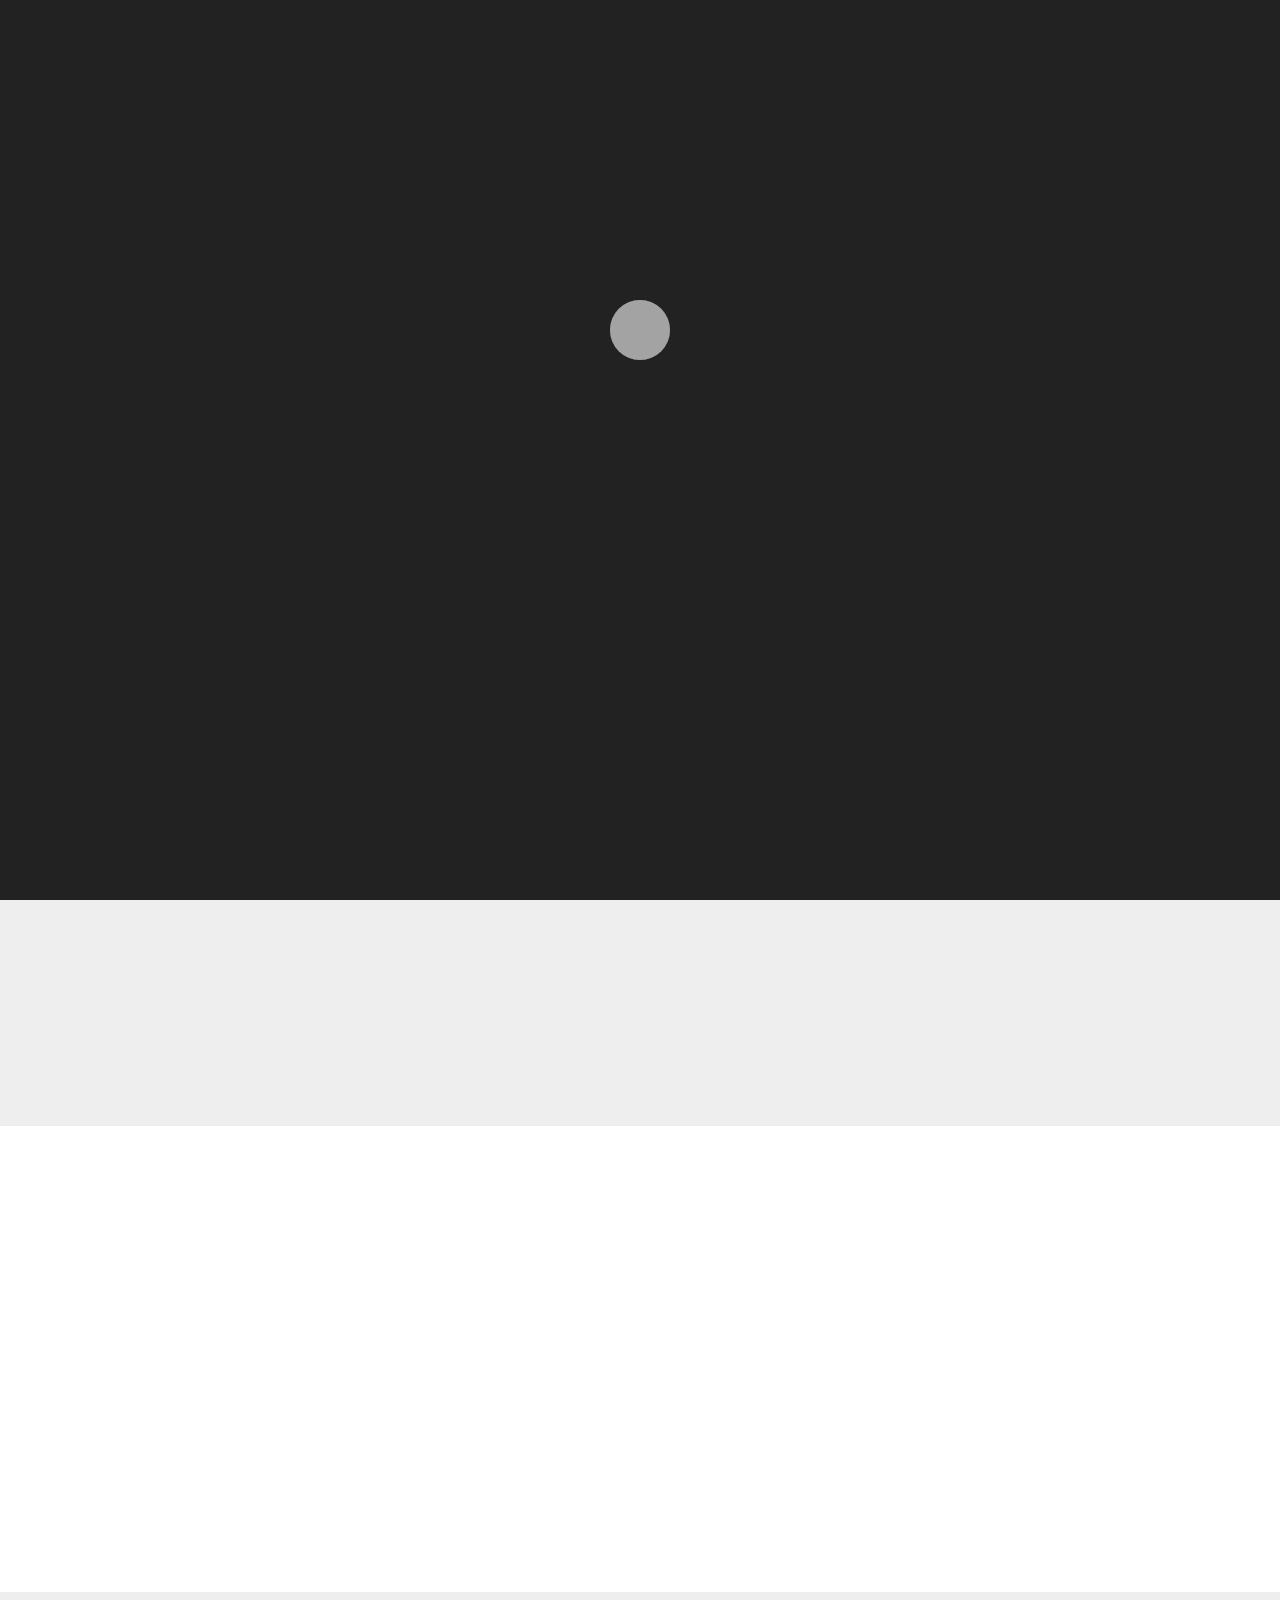
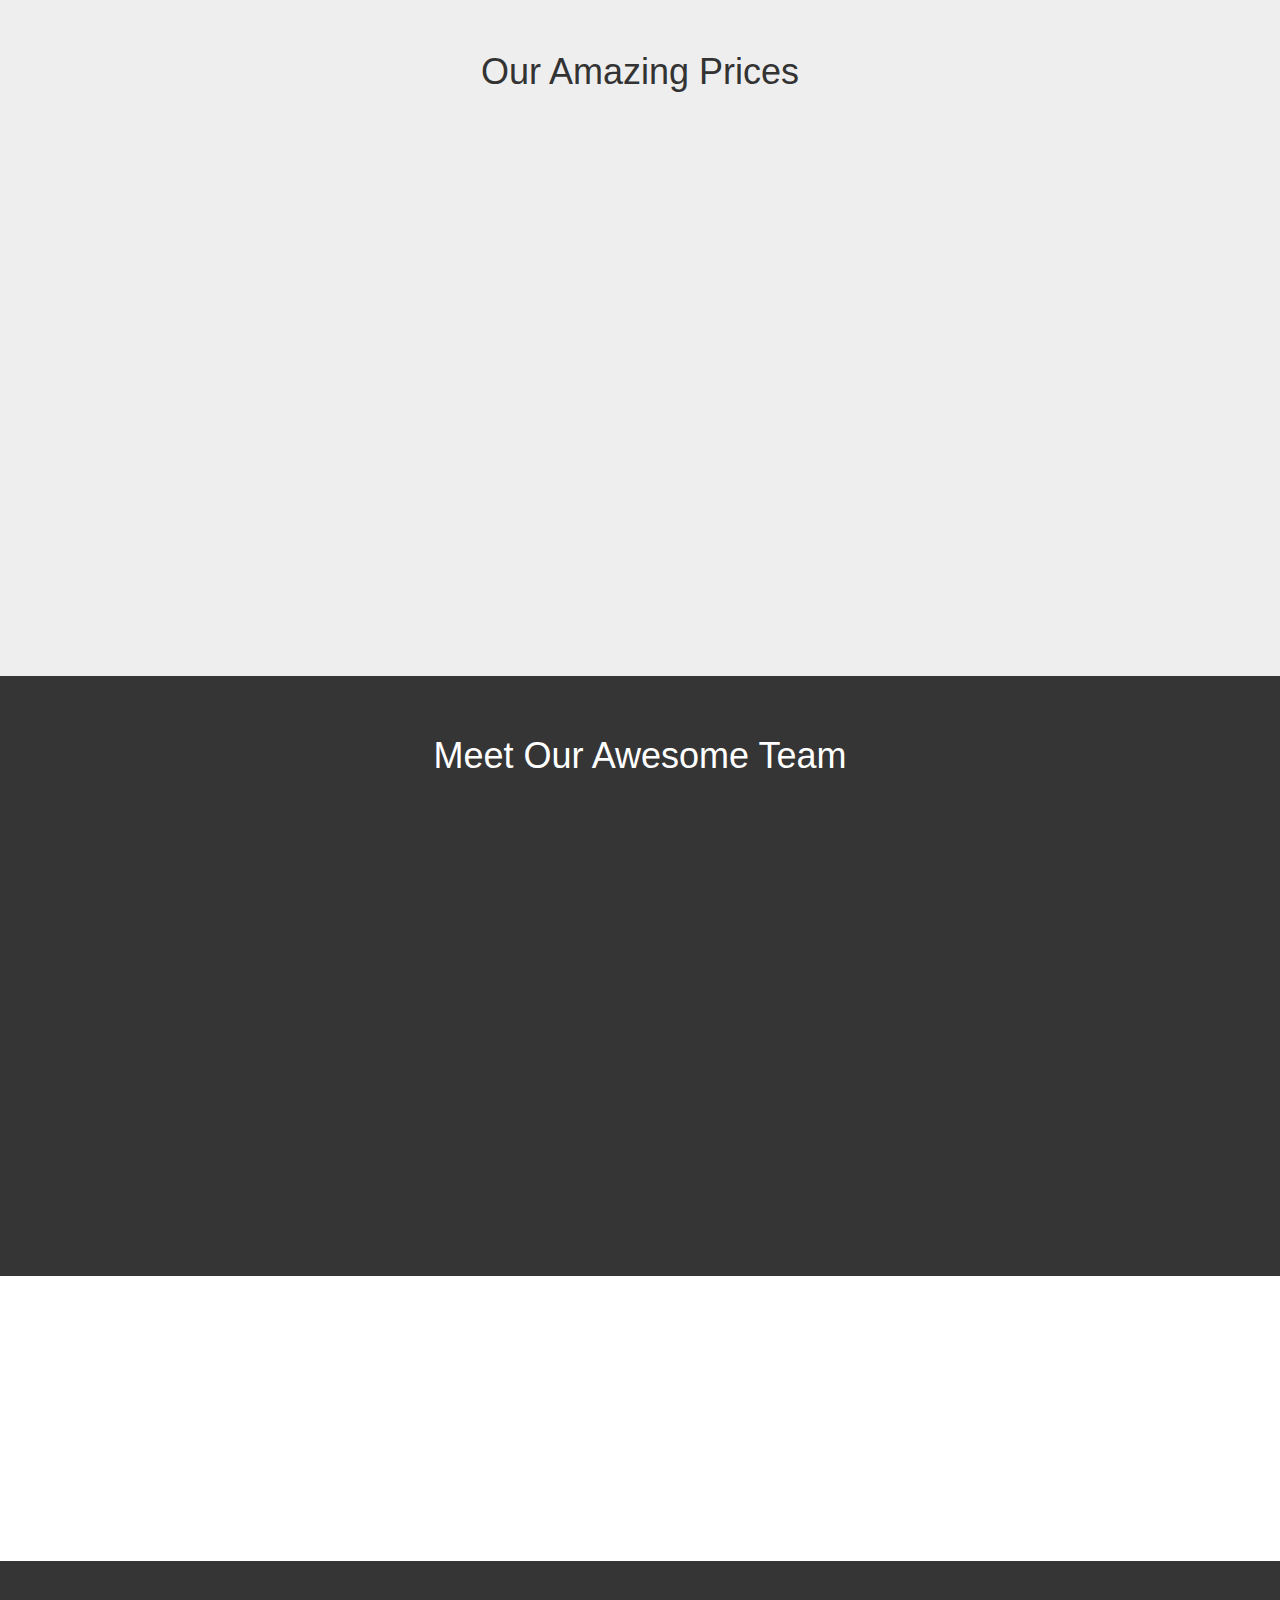
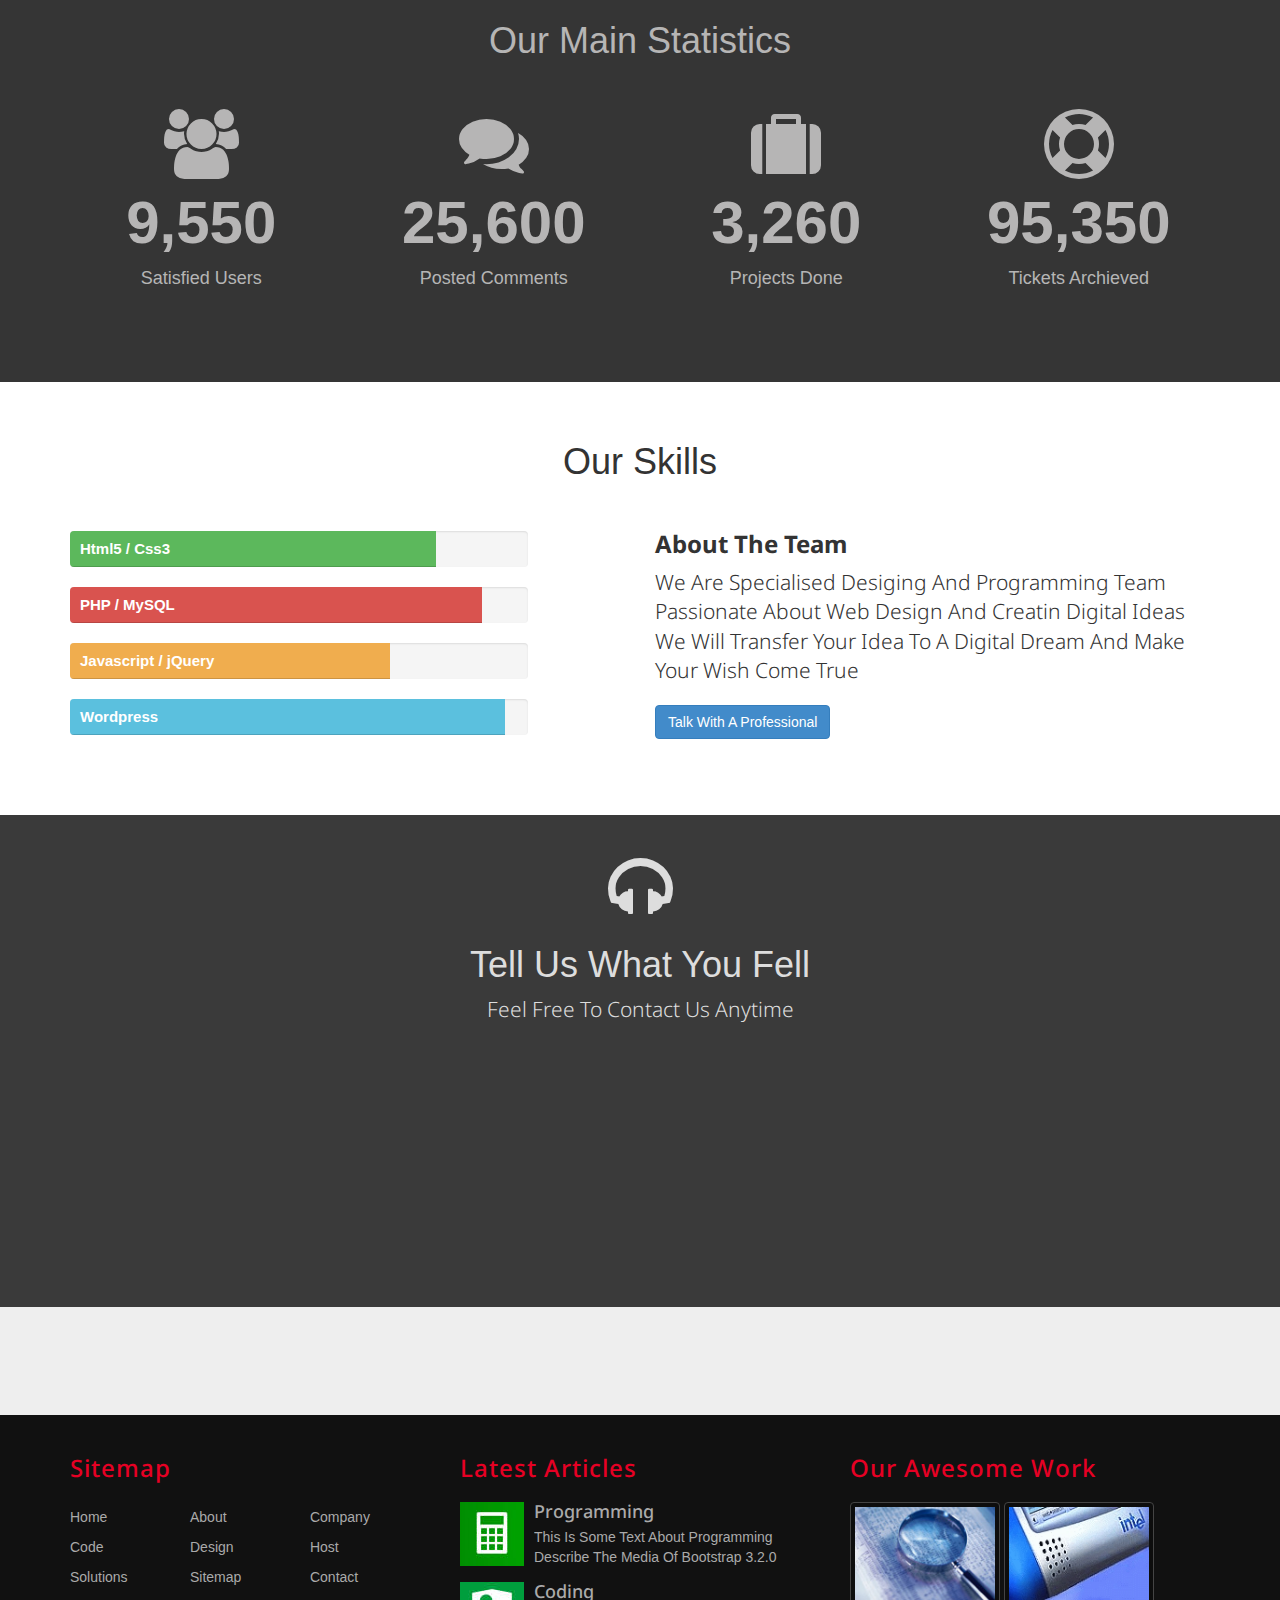
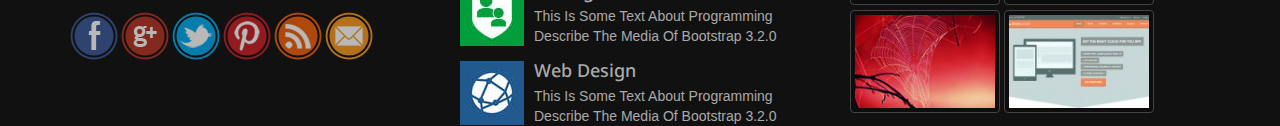
<file: index.html>
<!DOCTYPE html>
<html lang="en">
    <head>
        <meta charset="UTF-8" />
        <!-- IE Compatibility Meta -->
        <meta http-equiv="X-UA-Compatible" content="IE=edge">
        <!-- First Mobile Meta -->
        <meta name="viewport" content="width=device-width, initial-scale=1">
        <title>Design With Bootstrap [1] Home</title>
        <link rel='stylesheet' href='css/bootstrap.css' />
        <link rel='stylesheet' href='css/font-awesome.min.css' />
        <link rel='stylesheet' href='css/style.css' />
        <link rel='stylesheet' href='css/default_theme.css' />
        <link rel='stylesheet' href='css/hover.css' />
        <link rel='stylesheet' href='css/animate.css' />
        <link rel='stylesheet' href='http://fonts.googleapis.com/css?family=Droid+Sans:400,700'>
        <!--[if lt IE 9]>
        <script src="js/html5shiv.min.js"></script>
        <script src="js/respond.min.js"></script>
        <![endif]-->
    </head>
    <body>

        <!-- Start Section Tool Box -->
        
        <section class="option-box">
            <div class="color-option">
                <h4>Color Option</h4>
                <ul class="list-unstyled">
                    <li data-value="css/default_theme.css"></li>
                    <li data-value="css/purple_theme.css"></li>
                    <li data-value="css/blue_theme.css"></li>
                    <li data-value="css/yellow_theme.css"></li>
                </ul>
            </div>
            <i class="fa fa-gear fa-3x gear-check"></i>
        </section>
        
        <!-- End Section Tool Box -->
    
        <!-- Start Our Navbar -->
    
        <nav class="navbar navbar-inverse navbar-fixed-top" role="navigation">
          <div class="container">
            <div class="navbar-header">
              <button type="button" class="navbar-toggle" data-toggle="collapse" data-target="#ournavbar">
                <span class="sr-only">Toggle navigation</span>
                <span class="icon-bar"></span>
                <span class="icon-bar"></span>
                <span class="icon-bar"></span>
              </button>
              <a class="navbar-brand wobble-horizontal" href="#">YG <span>Inc.</span></a>
            </div>
            <div class="collapse navbar-collapse" id="ournavbar">
              <ul class="nav navbar-nav navbar-right">
                <li class="active"><a href="index.html">Home</a></li>
                <li><a href="about.html">About</a></li>
                <li><a href="faq.html">FAQ</a></li>
                <li class="dropdown">
                  <a href="#" class="dropdown-toggle" data-toggle="dropdown">Services <span class="caret"></span></a>
                  <ul class="dropdown-menu" role="menu">
                    <li><a href="#">Programming</a></li>
                    <li><a href="#">Web Design</a></li>
                    <li><a href="#">Desktop</a></li>
                    <li class="divider"></li>
                    <li><a href="#">Web Hosting</a></li>
                  </ul>
                </li>
                <li><a href="#">Map</a></li>
                <li><a href="#">Contact</a></li>
              </ul>
            </div>
          </div> <!-- End Of The Container -->
        </nav>
        
        <!-- End Our Navbar -->
        
        <!-- Start Carousel -->
        
        <div id="myslide" class="carousel slide hidden-xs" data-ride="carousel">

          <ol class="carousel-indicators">
            <li data-target="#myslide" data-slide-to="0" class="active"></li>
            <li data-target="#myslide" data-slide-to="1"></li>
            <li data-target="#myslide" data-slide-to="2"></li>
            <li data-target="#myslide" data-slide-to="3"></li>
          </ol>
        
          <div class="carousel-inner">
            
            <div class="item active">
              <img src="images/01.jpg" width="1920" height="600" alt="Pic 1">
              <div class="carousel-caption hidden-xs">
                <h2 class="h1">Programming</h2>
                <p class="lead">Transition animations not supported in Internet Explorer 8 & 9Bootstrap exclusively uses CSS3 for its animations, but Internet Explorer 8 & 9 don't support the necessary CSS properties. Thus, there are no slide transition animations when using these browsers. We have intentionally decided not to include jQuery-based fallbacks for the transitions.</p>
              </div>
            </div>
            
            <div class="item">
              <img src="images/02.jpg" width="1920" height="600" alt="Pic 2">
              <div class="carousel-caption hidden-xs">
                <h2 class="h1">Web Design</h2>
                <p class="lead">Transition animations not supported in Internet Explorer 8 & 9Bootstrap exclusively uses CSS3 for its animations, but Internet Explorer 8 & 9 don't support the necessary CSS properties. Thus, there are no slide transition animations when using these browsers. We have intentionally decided not to include jQuery-based fallbacks for the transitions.</p>
              </div>
            </div>
            
            <div class="item">
              <img src="images/03.jpg" width="1920" height="600" alt="Pic 3">
              <div class="carousel-caption hidden-xs">
                <h2 class="h1">Desktop</h2>
                <p class="lead">Transition animations not supported in Internet Explorer 8 & 9Bootstrap exclusively uses CSS3 for its animations, but Internet Explorer 8 & 9 don't support the necessary CSS properties. Thus, there are no slide transition animations when using these browsers. We have intentionally decided not to include jQuery-based fallbacks for the transitions.</p>
              </div>
            </div>
            
            <div class="item">
              <img src="images/04.jpg" width="1920" height="600" alt="Pic 4">
              <div class="carousel-caption hidden-xs">
                <h2 class="h1">Web Hosting</h2>
                <p class="lead">Transition animations not supported in Internet Explorer 8 & 9Bootstrap exclusively uses CSS3 for its animations, but Internet Explorer 8 & 9 don't support the necessary CSS properties. Thus, there are no slide transition animations when using these browsers. We have intentionally decided not to include jQuery-based fallbacks for the transitions.</p>
              </div>
            </div>
            
          </div>
        
          <a class="left carousel-control" href="#myslide" role="button" data-slide="prev">
            <span class="glyphicon glyphicon-chevron-left"></span>
          </a>
          
          <a class="right carousel-control" href="#myslide" role="button" data-slide="next">
            <span class="glyphicon glyphicon-chevron-right"></span>
          </a>
          
        </div>

        <!-- End Carousel -->
        
        <!-- Start Section About -->
        
        <section class="about text-center wow bounceIn" data-wow-duration="2s" data-wow-offset="300">
            <div class="container">
                <h1>Meet Our New Template <span>YG Inc.</span></h1>
                <p class="lead">Hello Let Me Introduce Our Template YG Inc. Created With All The Love With <strong>Bootstrap</strong> 3.2.0</p>               
            </div>
        </section>
        
        <!-- End Section About -->
        
        <!-- Start Section Features -->
        
        <section class="features text-center">
            <div class="container">
                <h2 class="h1">Our Features</h2>
                <div class="row">
                    
                    <div class="col-lg-3 col-md-6">
                        
                        <div class="feat wow bounceInLeft" data-wow-duration="1s" data-wow-offset="200">
                            <span class="glyphicon glyphicon-ok"></span>
                            <h4>100% Responsive</h4>
                            <p>Lorem Ipsum is simply dummy text of the printing and typesetting industry. Lorem Ipsum has been the industry's standard dummy text ever since the 1500s.</p>
                        </div>
                        
                    </div>
                    
                    <div class="col-lg-3 col-md-6">
                        
                        <div class="feat wow bounceInDown" data-wow-duration="1s" data-wow-offset="200">
                            <span class="glyphicon glyphicon-thumbs-up"></span>
                            <h4>Retina Ready</h4>
                            <p>Lorem Ipsum is simply dummy text of the printing and typesetting industry. Lorem Ipsum has been the industry's standard dummy text ever since the 1500s.</p>
                        </div>
                        
                    </div>
                    
                    <div class="col-lg-3 col-md-6">
                        
                        <div class="feat wow bounceInUp" data-wow-duration="1s" data-wow-offset="200">
                            <span class="glyphicon glyphicon-eye-open"></span>
                            <h4>Awesome Display</h4>
                            <p>Lorem Ipsum is simply dummy text of the printing and typesetting industry. Lorem Ipsum has been the industry's standard dummy text ever since the 1500s.</p>
                        </div>
                        
                    </div>
                    
                    <div class="col-lg-3 col-md-6">
                        
                        <div class="feat wow bounceInRight" data-wow-duration="1s" data-wow-offset="200">
                            <span class="glyphicon glyphicon-pencil"></span>
                            <h4>Well Documented</h4>
                            <p>Lorem Ipsum is simply dummy text of the printing and typesetting industry. Lorem Ipsum has been the industry's standard dummy text ever since the 1500s.</p>
                        </div>
                        
                    </div>
                    
                </div>
            </div>
        </section>
        
        <!-- End Section Features -->
        
        <!-- Start Testimonials Section -->
        
        <section class="testimonials text-center wow flipInY" data-wow-duration="1s" data-wow-offset="200">
            
            <!-- Start Container -->
            
            <div class="container">
                
                <h2 class="h1">What Our Clients Say</h2>
                 
                <!-- Start Testimonials Carousel -->
                
                <div id="carousel_testimonials" class="carousel slide" data-ride="carousel">
                    
                  <div class="carousel-inner">
                    
                    <div class="item active">
                         <p class="lead">Transition animations not supported in Internet Explorer 8 & 9 Bootstrap exclusively uses CSS3 for its animations, but Internet Explorer 8 & 9 don't support the necessary CSS properties. Thus, there are no slide transition animations when using these browsers. We have intentionally decided not to include jQuery-based fallbacks for the transitions.</p>
                         <span>Osama YG</span>
                    </div>
                    
                    <div class="item">
                         <p class="lead">Transition animations not supported in Internet Explorer 8 & 9 Bootstrap exclusively uses CSS3 for its animations, but Internet Explorer 8 & 9 don't support the necessary CSS properties. Thus, there are no slide transition animations when using these browsers. We have intentionally decided not to include jQuery-based fallbacks for the transitions.</p>
                         <span>Hassan Zohdy</span>
                    </div>
                    
                    <div class="item">
                         <p class="lead">Transition animations not supported in Internet Explorer 8 & 9 Bootstrap exclusively uses CSS3 for its animations, but Internet Explorer 8 & 9 don't support the necessary CSS properties. Thus, there are no slide transition animations when using these browsers. We have intentionally decided not to include jQuery-based fallbacks for the transitions.</p>
                         <span>Hind Ragab</span>
                    </div>
                    
                    <div class="item">
                         <p class="lead">Transition animations not supported in Internet Explorer 8 & 9 Bootstrap exclusively uses CSS3 for its animations, but Internet Explorer 8 & 9 don't support the necessary CSS properties. Thus, there are no slide transition animations when using these browsers. We have intentionally decided not to include jQuery-based fallbacks for the transitions.</p>
                         <span>Zahra Ahmed</span>
                    </div>
                    
                  </div>
                  
                  <ol class="carousel-indicators">
                    <li data-target="#carousel_testimonials" data-slide-to="0" class="active">
                        <img src="images/avatar_01.jpg" width="74" height="74" alt="Osama" />
                    </li>
                    <li data-target="#carousel_testimonials" data-slide-to="1">
                        <img src="images/avatar_02.jpg" width="74" height="74" alt="Hassan" />
                    </li>
                    <li data-target="#carousel_testimonials" data-slide-to="2">
                        <img src="images/avatar_03.jpg" width="74" height="74" alt="Hind" />
                    </li>
                    <li data-target="#carousel_testimonials" data-slide-to="3">
                        <img src="images/avatar_04.jpg" width="74" height="74" alt="Zahra" />
                    </li>
                  </ol>
                  
                </div>
        
                <!-- End Testimonials Carousel -->
           
            </div>
            
            <!-- End Container -->
            
        </section>
        
        <!-- End Testimonials Section -->
    
        <!-- Start Section Price Table -->
        
        <section class="price_table text-center">
            <div class="container">
                
                <h2 class="h1">Our Amazing Prices</h2>
                
                <div class="row">
                    
                    <div class="col-lg-3 col-sm-6 col-xs-12">
                        <div class="price_box wow fadeInUp" data-wow-duration="2s" data-wow-offset="400">
                            <h2 class="text-primary">Hosting</h2>
                            <p class="center-block">$40</p>
                            <ul class="list-unstyled">
                                <li>Space: 30GB</li>
                                <li>Emails: 20</li>
                                <li>Ips: 2 IP</li>
                                <li>Databases: 10</li>
                                <li>Ftp Accounts: 5</li>
                            </ul>
                            <a href="#" class="btn btn-primary">Order Now</a>
                        </div>
                    </div>
                    
                    <div class="col-lg-3 col-sm-6 col-xs-12">
                        <div class="price_box wow fadeInDown" data-wow-duration="2s" data-wow-offset="400">
                            <h2 class="text-success">Vps</h2>
                            <p class="center-block">$50</p>
                            <ul class="list-unstyled">
                                <li>Space: 50GB</li>
                                <li>Emails: 40</li>
                                <li>Ips: 5 IP</li>
                                <li>Databases: 20</li>
                                <li>Ftp Accounts: 10</li>
                            </ul>
                            <a href="#" class="btn btn-success">Order Now</a>
                        </div>
                    </div>
                    
                    <div class="col-lg-3 col-sm-6 col-xs-12">
                        <div class="price_box wow fadeInUp" data-wow-duration="2s" data-wow-offset="400">
                            <h2 class="text-info">Dedicated</h2>
                            <p class="center-block">$70</p>
                            <ul class="list-unstyled">
                                <li>Space: 80GB</li>
                                <li>Emails: 40</li>
                                <li>Ips: 8 IP</li>
                                <li>Databases: 30</li>
                                <li>Ftp Accounts: 20</li>
                            </ul>
                            <a href="#" class="btn btn-info">Order Now</a>
                        </div>
                    </div>
                    
                    <div class="col-lg-3 col-sm-6 col-xs-12">
                        <div class="price_box wow fadeInDown" data-wow-duration="2s" data-wow-offset="400">
                            <h2 class="text-danger">Cloud</h2>
                            <p class="center-block">$90</p>
                            <ul class="list-unstyled">
                                <li>Space: 90GB</li>
                                <li>Emails: 50</li>
                                <li>Ips: 10 IP</li>
                                <li>Databases: 50</li>
                                <li>Ftp Accounts: 50</li>
                            </ul>
                            <a href="#" class="btn btn-danger">Order Now</a>
                        </div>
                    </div>
                    
                </div>
                
            </div>
        </section>
        
        <!-- End Section Price Table -->
        
        <!-- Start Section Our Team -->
        
        <section class="our_team text-center">
            <div class="team">
                <div class="container">
                    <h2 class="h1">Meet Our Awesome Team</h2>
                    <div class="row">
                        
                        <div class="col-lg-3 col-sm-6">
                            <div class="person wow pulse" data-wow-duration="1s" data-wow-offset="400">
                                <img class="img-circle" src="images/chris.jpg" width="200" height="200" alt="Chris Coyier" />
                                <h3>Chris Coyier</h3>
                                <p>This Is Chris Coyier The Founder Of The Amazing Website Css-Tricks</p>
                                <i class="fa fa-google-plus fa-lg"></i>
                                <i class="fa fa-facebook fa-lg"></i>
                                <i class="fa fa-twitter fa-lg"></i>
                                <i class="fa fa-youtube fa-lg"></i>
                            </div>
                        </div>
                        
                        <div class="col-lg-3 col-sm-6">
                            <div class="person wow pulse" data-wow-duration="1s" data-wow-offset="400">
                                <img class="img-circle" src="images/leah.jpg" width="200" height="200" alt="Leah Culver" />
                                <h3>Leah Culver</h3>
                                <p>This Is Amazing Hacker Woman With A Much Knowledge In Hacking Systems</p>
                                <i class="fa fa-google-plus fa-lg"></i>
                                <i class="fa fa-facebook fa-lg"></i>
                                <i class="fa fa-twitter fa-lg"></i>
                                <i class="fa fa-youtube fa-lg"></i>
                            </div>
                        </div>
                        
                        <div class="col-lg-3 col-sm-6">
                            <div class="person wow pulse" data-wow-duration="1s" data-wow-offset="400">
                                <img class="img-circle" src="images/steve.jpg" width="200" height="200" alt="Steve Jobs" />
                                <h3>Steve Jobs</h3>
                                <p>This Is The Man Who Change The World With His Apple Products</p>
                                <i class="fa fa-google-plus fa-lg"></i>
                                <i class="fa fa-facebook fa-lg"></i>
                                <i class="fa fa-twitter fa-lg"></i>
                                <i class="fa fa-youtube fa-lg"></i>
                            </div>
                        </div>
                        
                        <div class="col-lg-3 col-sm-6">
                            <div class="person wow pulse" data-wow-duration="1s" data-wow-offset="400">
                                <img class="img-circle" src="images/marissa.jpg" width="200" height="200" alt="Marissa Mayer" />
                                <h3>Marissa Mayer</h3>
                                <p>This Is Amazing Hacker Woman With A Much Knowledge In Hacking Systems</p>
                                <i class="fa fa-google-plus fa-lg"></i>
                                <i class="fa fa-facebook fa-lg"></i>
                                <i class="fa fa-twitter fa-lg"></i>
                                <i class="fa fa-youtube fa-lg"></i>
                            </div>
                        </div>
                        
                    </div>
                </div>
            </div>
        </section>
        
        <!-- End Section Our Team -->
        
        <!-- Start Section Subscribe -->
        
        <section class="subscribe text-center wow fadeInUp" data-wow-duration="1s" data-wow-offset="200">
            <div class="container">
                <h2 class="h1">Keep In Touch</h2>
                <p class="lead">Sign Up For Newsletter Dont Worry About Spam We Hate It Too.</p>
                <form class="form-inline">
                    <input class="form-control input-lg" type="text" placeholder="Write Your Email">
                    <button class="btn btn-danger btn-lg"><i class="fa fa-edit fa-lg"></i> Subscribe</button>
                </form>
            </div>
        </section>
        
        <!-- End Section Subscribe -->
        
        <!-- Start Section Stats -->
        
        <section class="statistics text-center">
            <div class="data">
                <div class="container">
                    <h2 class="h1">Our Main Statistics</h2>
                    <div class="row">
                        
                        <div class="col-md-3 col-sm-6">
                            <div class="stats">
                                <i class="fa fa-users fa-5x"></i>
                                <p>9,550</p>
                                <span>Satisfied Users</span>
                            </div>
                        </div>
                        
                        <div class="col-md-3 col-sm-6">
                            <div class="stats">
                                <i class="fa fa-comments fa-5x"></i>
                                <p>25,600</p>
                                <span>Posted Comments</span>
                            </div>
                        </div>
                        
                        <div class="col-md-3 col-sm-6">
                            <div class="stats">
                                <i class="fa fa-suitcase fa-5x"></i>
                                <p>3,260</p>
                                <span>Projects Done</span>
                            </div>
                        </div>
                        
                        <div class="col-md-3 col-sm-6">
                            <div class="stats">
                                <i class="fa fa-support fa-5x"></i>
                                <p>95,350</p>
                                <span>Tickets Archieved</span>
                            </div>
                        </div>
                        
                    </div>
                </div>  
            </div>
        </section>
        
        <!-- End Section Stats -->
        
        <!-- Start Section Our Skills -->
        
        <section class="our-skills">
            <div class="container">
                <h2 class="text-center h1">Our Skills</h2>
                <div class="row">
                    
                    <!-- Start Progress Skills -->
                    
                    <div class="col-md-5">
                        <div class="skills-progress">
                            <div class="progress">
                                <div class="progress-bar progress-bar-success" role="progressbar" aria-valuenow="80" aria-valuemin="0" aria-valuemax="100" style="width:80%">
                                    Html5 / Css3
                                </div>
                            </div>
                            <div class="progress">
                                <div class="progress-bar progress-bar-danger" role="progressbar" aria-valuenow="90" aria-valuemin="0" aria-valuemax="100" style="width:90%">
                                    PHP / MySQL
                                </div>
                            </div>
                            <div class="progress">
                                <div class="progress-bar progress-bar-warning" role="progressbar" aria-valuenow="70" aria-valuemin="0" aria-valuemax="100" style="width:70%">
                                    Javascript / jQuery
                                </div>
                            </div>
                            <div class="progress">
                                <div class="progress-bar progress-bar-info" role="progressbar" aria-valuenow="95" aria-valuemin="0" aria-valuemax="100" style="width:95%">
                                    Wordpress
                                </div>
                            </div>
                        </div>
                    </div>
                    
                    <!-- End Progress Skills -->
                    
                    <!-- Start Team Info -->
                    
                    <div class="col-md-6 col-md-offset-1">
                        <div class="skills-info">
                            <h3>About The Team</h3>
                            <p class="lead">We Are Specialised Desiging And Programming Team Passionate About Web Design And Creatin Digital Ideas We Will Transfer Your Idea To A Digital Dream And Make Your Wish Come True</p>
                            <button type="button" class="btn btn-primary">Talk With A Professional</button>
                        </div>
                    </div>
                    
                    <!-- End Team Info -->
                    
                </div>
            </div>
        </section>
        
        <!-- End Section Our Skills -->
        
        <!-- Start Section Contact Us -->
        
        <section class="contact-us text-center">
            <div class="fields">
                <div class="container">
                    <div class="row">
                        <i class="fa fa-headphones fa-5x"></i>
                        <h2 class="h1">Tell Us What You Fell</h2>
                        <p class="lead">Feel Free To Contact Us Anytime</p>
                        
                        <!-- Start Contact Form -->
                        
                        <form role="form">
                            <div class="col-md-6 wow bounceInLeft" data-wow-duration="1s" data-wow-offset="400">
                                <div class="form-group">
                                    <input type="text" class="form-control input-lg" placeholder="Username">
                                </div>
                                <div class="form-group">
                                    <input type="text" class="form-control input-lg" placeholder="Email">
                                </div>
                                <div class="form-group">
                                    <input type="text" class="form-control input-lg" placeholder="Cell Phone">
                                </div>
                            </div>
                            <div class="col-md-6 wow bounceInRight" data-wow-duration="1s" data-wow-offset="400">
                                <div class="form-group">
                                    <textarea class="form-control input-lg" placeholder="Your Message"></textarea>
                                </div>
                                <button type="button" class="btn btn-danger btn-lg btn-block">Contact Us</button>
                            </div>
                        </form>
                        
                        <!-- End Contact Form -->
                    
                    </div>
                </div>
            </div>
        </section>
        
        <!-- End Section Contact Us -->
        
        <!-- Start Section Our Clients -->
        
        <div class="our-clients">
            <div class="container">
                <div class="row">
                    <ul class="list-unstyled">
                        <li class="col-md-2 col-xs-4">
                            <img class="img-responsive center-block wow bounceIn" src="images/our-clients/bbc.png" width="126" height="28" alt="BBC" data-wow-duration=".5s" data-wow-offset="200" data-wow-delay=".5s" />
                        </li>
                        <li class="col-md-2 col-xs-4">
                            <img class="img-responsive center-block wow bounceIn" src="images/our-clients/cnn.png" width="126" height="28" alt="CNN" data-wow-duration=".5s" data-wow-offset="200" data-wow-delay="1s" />
                        </li>
                        <li class="col-md-2 col-xs-4">
                            <img class="img-responsive center-block wow bounceIn" src="images/our-clients/forbes.png" width="126" height="28" alt="Forbes" data-wow-duration=".5s" data-wow-offset="200" data-wow-delay="1.5s" />
                        </li>
                        <li class="col-md-2 col-xs-4">
                            <img class="img-responsive center-block wow bounceIn" src="images/our-clients/wired.png" width="126" height="28" alt="Wired" data-wow-duration=".5s" data-wow-offset="200" data-wow-delay="2s" />
                        </li>
                        <li class="col-md-2 col-xs-4">
                            <img class="img-responsive center-block wow bounceIn" src="images/our-clients/wsj.png" width="126" height="28" alt="WSJ" data-wow-duration=".5s" data-wow-offset="200" data-wow-delay="2.5s" />
                        </li>
                        <li class="col-md-2 col-xs-4">
                            <img class="img-responsive center-block wow bounceIn" src="images/our-clients/techradar.png" width="126" height="28" alt="Tech Radar" data-wow-duration=".5s" data-wow-offset="200" data-wow-delay="3s" />
                        </li>
                    </ul>
                </div>
            </div>
        </div>
        
        <!-- End Section Our Clients -->
        
        <!-- Start Ultimate Footer Section -->
        
        <section class="footer">
            <div class="container">
                <div class="row">
                    <div class="col-lg-4 col-md-6">
                        <h3>Sitemap</h3>
                        <ul class="list-unstyled three-columns">
                            <li>Home</li>
                            <li>About</li>
                            <li>Company</li>
                            <li>Code</li>
                            <li>Design</li>
                            <li>Host</li>
                            <li>Solutions</li>
                            <li>Sitemap</li>
                            <li>Contact</li>
                        </ul>
                        <ul class="list-unstyled social-list">
                            <li><img src="images/social-bookmarks/facebook.png" width="48" height="48" alt="Facebook" /></li>
                            <li><img src="images/social-bookmarks/gplus.png" width="48" height="48" alt="Google Plus" /></li>
                            <li><img src="images/social-bookmarks/twitter.png" width="48" height="48" alt="Twitter" /></li>
                            <li><img src="images/social-bookmarks/pinterest.png" width="48" height="48" alt="Pinterest" /></li>
                            <li><img src="images/social-bookmarks/rss.png" width="48" height="48" alt="Rss" /></li>
                            <li><img src="images/social-bookmarks/email.png" width="48" height="48" alt="Email" /></li>
                        </ul>
                    </div>
                    <div class="col-lg-4 col-md-6">
                        <h3>Latest Articles</h3>
                        
                        <div class="media">
                            <a class="pull-left" href="#">
                                <img class="media-object" src="images/articles/01.jpg" width="64" height="64" alt="Image 01" />
                            </a>
                            <div class="media-body">
                                <h4 class="media-heading">
                                    Programming
                                </h4>
                                This Is Some Text About Programming Describe The Media Of Bootstrap 3.2.0
                            </div>
                        </div>
                        
                        <div class="media">
                            <a class="pull-left" href="#">
                                <img class="media-object" src="images/articles/02.jpg" width="64" height="64" alt="Image 02" />
                            </a>
                            <div class="media-body">
                                <h4 class="media-heading">
                                    Coding
                                </h4>
                                This Is Some Text About Programming Describe The Media Of Bootstrap 3.2.0
                            </div>
                        </div>
                        
                        <div class="media">
                            <a class="pull-left" href="#">
                                <img class="media-object" src="images/articles/03.jpg" width="64" height="64" alt="Image 03" />
                            </a>
                            <div class="media-body">
                                <h4 class="media-heading">
                                    Web Design
                                </h4>
                                This Is Some Text About Programming Describe The Media Of Bootstrap 3.2.0
                            </div>
                        </div>
                        
                    </div>
                    <div class="col-lg-4">
                        <h3>Our Awesome Work</h3>
                        <img class="img-thumbnail" src="images/work/01.jpg" width="150" height="100" alt="Image 01" />
                        <img class="img-thumbnail" src="images/work/02.jpg" width="150" height="100" alt="Image 02" />
                        <img class="img-thumbnail" src="images/work/03.jpg" width="150" height="100" alt="Image 03" />
                        <img class="img-thumbnail" src="images/work/04.jpg" width="150" height="100" alt="Image 04" />
                    </div>
                </div>
            </div>
          
        </section>
        
        <!-- End Ultimate Footer Section -->
        
        <!-- Start Section Loading -->
        
        <div class="loading-overlay">
            <div class="spinner">
              <div class="double-bounce1"></div>
              <div class="double-bounce2"></div>
            </div>
        </div>
        
        <!-- End Section Loading -->
        
        <!-- Start Scroll To Top -->
        
        <div id="scroll-top">
            <i class="fa fa-chevron-up fa-3x"></i>
        </div>
        
        <!-- End Scroll To Top -->
        
        <script src="js/jquery-1.11.1.min.js"></script>
        <script src="js/bootstrap.min.js"></script>
        <script src="js/plugins.js"></script>
        <script src="js/wow.min.js"></script>
        <script>new WOW().init();</script>
        <script src="js/jquery.nicescroll.min.js"></script>
    </body>
</html>
</file>
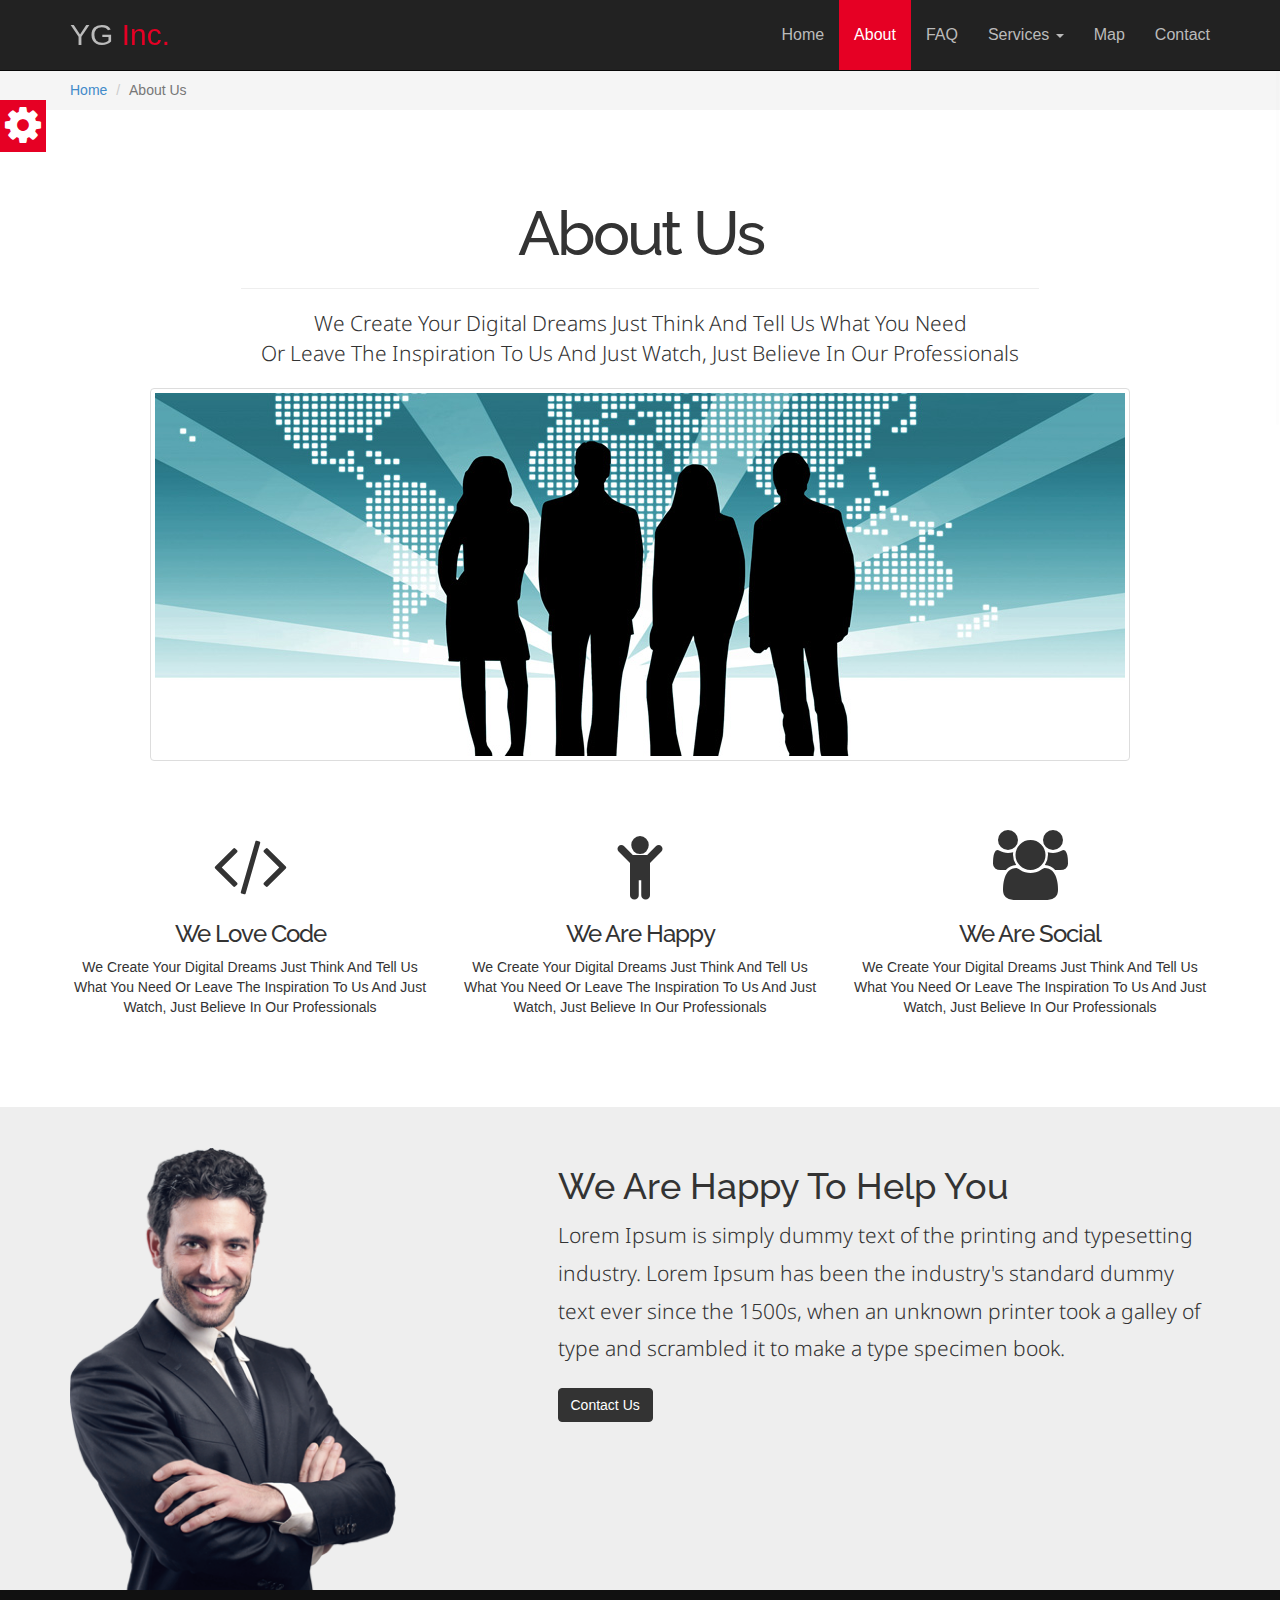
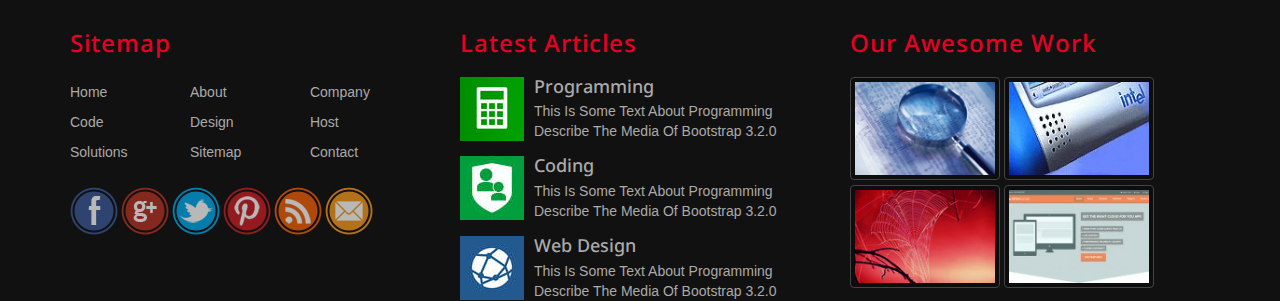
<file: about.html>
<!DOCTYPE html>
<html lang="en">
    <head>
        <meta charset="UTF-8" />
        <!-- IE Compatibility Meta -->
        <meta http-equiv="X-UA-Compatible" content="IE=edge">
        <!-- First Mobile Meta -->
        <meta name="viewport" content="width=device-width, initial-scale=1">
        <title>Design With Bootstrap [1] About</title>
        <link rel='stylesheet' href='css/bootstrap.css' />
        <link rel='stylesheet' href='css/font-awesome.min.css' />
        <link rel='stylesheet' href='css/style.css' />
        <link rel='stylesheet' href='css/pages.css' />
        <link rel='stylesheet' href='css/default_theme.css' />
        <link rel='stylesheet' href='css/hover.css' />
        <link rel='stylesheet' href='http://fonts.googleapis.com/css?family=Droid+Sans:400,700'>
        <link rel='stylesheet' href='http://fonts.googleapis.com/css?family=Raleway:900'>
        <!--[if lt IE 9]>
            <script src="js/html5shiv.min.js"></script>
            <script src="js/respond.min.js"></script>
        <![endif]-->
    </head>
    <body>

        <!-- Start Section Tool Box -->
        
        <section class="option-box">
            <div class="color-option">
                <h4>Color Option</h4>
                <ul class="list-unstyled">
                    <li data-value="css/default_theme.css"></li>
                    <li data-value="css/purple_theme.css"></li>
                    <li data-value="css/blue_theme.css"></li>
                    <li data-value="css/yellow_theme.css"></li>
                </ul>
            </div>
            <i class="fa fa-gear fa-3x gear-check"></i>
        </section>
        
        <!-- End Section Tool Box -->
    
        <!-- Start Our Navbar -->
    
        <nav class="navbar navbar-inverse navbar-fixed-top" role="navigation">
          <div class="container">
            <div class="navbar-header">
              <button type="button" class="navbar-toggle" data-toggle="collapse" data-target="#ournavbar">
                <span class="sr-only">Toggle navigation</span>
                <span class="icon-bar"></span>
                <span class="icon-bar"></span>
                <span class="icon-bar"></span>
              </button>
              <a class="navbar-brand wobble-horizontal" href="#">YG <span>Inc.</span></a>
            </div>
            <div class="collapse navbar-collapse" id="ournavbar">
              <ul class="nav navbar-nav navbar-right">
                <li><a href="index.html">Home</a></li>
                <li class="active"><a href="about.html">About</a></li>
                <li><a href="faq.html">FAQ</a></li>
                <li class="dropdown">
                  <a href="#" class="dropdown-toggle" data-toggle="dropdown">Services <span class="caret"></span></a>
                  <ul class="dropdown-menu" role="menu">
                    <li><a href="#">Programming</a></li>
                    <li><a href="#">Web Design</a></li>
                    <li><a href="#">Desktop</a></li>
                    <li class="divider"></li>
                    <li><a href="#">Web Hosting</a></li>
                  </ul>
                </li>
                <li><a href="#">Map</a></li>
                <li><a href="#">Contact</a></li>
              </ul>
            </div>
          </div> <!-- End Of The Container -->
        </nav>
        
        <!-- End Our Navbar -->
        
        <!-- Start Breadcrumb -->
        
        <div class="breadcrumb-holder">
            <div class="container">
                <ol class="breadcrumb">
                  <li><a href="index.html">Home</a></li>
                  <li class="active">About Us</li>
                </ol>
            </div>
        </div>
        
        <!-- End Breadcrumb -->
        
        <!-- Start About Us Intro -->
        
        <section class="about-us text-center">
            <div class="container">
                <h1>About Us</h1>
                <hr>
                <p class="lead">We Create Your Digital Dreams Just Think And Tell Us What You Need <br> Or Leave The Inspiration To Us And Just Watch, Just Believe In Our Professionals</p>
                <img class="img-thumbnail" src="images/company_team.jpg" alt="Company Team">
            </div>
        </section>
        
        <!-- End About Us Intro -->
        
        <!-- Start About Features -->
        
        <section class="about-features text-center">
            <div class="container">
                <div class="row">
                    <div class="col-sm-4">
                        <i class="fa fa-code fa-5x"></i>
                        <h3>We Love Code</h3>
                        <p>We Create Your Digital Dreams Just Think And Tell Us What You Need Or Leave The Inspiration To Us And Just Watch, Just Believe In Our Professionals</p>
                    </div>
                    <div class="col-sm-4">
                        <i class="fa fa-child fa-5x"></i>
                        <h3>We Are Happy</h3>
                        <p>We Create Your Digital Dreams Just Think And Tell Us What You Need Or Leave The Inspiration To Us And Just Watch, Just Believe In Our Professionals</p>
                    </div>
                    <div class="col-sm-4">
                        <i class="fa fa-group fa-5x"></i>
                        <h3>We Are Social</h3>
                        <p>We Create Your Digital Dreams Just Think And Tell Us What You Need Or Leave The Inspiration To Us And Just Watch, Just Believe In Our Professionals</p>
                    </div>
                </div>
            </div>
        </section>
        
        <!-- End About Features -->
        
        <!-- Start About CEO -->
        
        <section class="about-ceo">
            <div class="container">
                <div class="row">
                    <div class="col-sm-5">
                        <img class="img-responsive" src="images/ceo.png" alt="CEO">
                    </div>
                    <div class="col-sm-7">
                        <h2 class="h1">We Are Happy To Help You</h2>
                        <p class="lead">Lorem Ipsum is simply dummy text of the printing and typesetting industry. Lorem Ipsum has been the industry's standard dummy text ever since the 1500s, when an unknown printer took a galley of type and scrambled it to make a type specimen book.</p>
                        <a class="btn btn-primary">Contact Us</a>
                    </div>
                </div>
            </div>
        </section>
        
        <!-- End ABout CEO -->
        
        <!-- Start Ultimate Footer Section -->
        
        <section class="footer">
            <div class="container">
                <div class="row">
                    <div class="col-lg-4 col-md-6">
                        <h3>Sitemap</h3>
                        <ul class="list-unstyled three-columns">
                            <li>Home</li>
                            <li>About</li>
                            <li>Company</li>
                            <li>Code</li>
                            <li>Design</li>
                            <li>Host</li>
                            <li>Solutions</li>
                            <li>Sitemap</li>
                            <li>Contact</li>
                        </ul>
                        <ul class="list-unstyled social-list">
                            <li><img src="images/social-bookmarks/facebook.png" width="48" height="48" alt="Facebook" /></li>
                            <li><img src="images/social-bookmarks/gplus.png" width="48" height="48" alt="Google Plus" /></li>
                            <li><img src="images/social-bookmarks/twitter.png" width="48" height="48" alt="Twitter" /></li>
                            <li><img src="images/social-bookmarks/pinterest.png" width="48" height="48" alt="Pinterest" /></li>
                            <li><img src="images/social-bookmarks/rss.png" width="48" height="48" alt="Rss" /></li>
                            <li><img src="images/social-bookmarks/email.png" width="48" height="48" alt="Email" /></li>
                        </ul>
                    </div>
                    <div class="col-lg-4 col-md-6">
                        <h3>Latest Articles</h3>
                        
                        <div class="media">
                            <a class="pull-left" href="#">
                                <img class="media-object" src="images/articles/01.jpg" width="64" height="64" alt="Image 01" />
                            </a>
                            <div class="media-body">
                                <h4 class="media-heading">
                                    Programming
                                </h4>
                                This Is Some Text About Programming Describe The Media Of Bootstrap 3.2.0
                            </div>
                        </div>
                        
                        <div class="media">
                            <a class="pull-left" href="#">
                                <img class="media-object" src="images/articles/02.jpg" width="64" height="64" alt="Image 02" />
                            </a>
                            <div class="media-body">
                                <h4 class="media-heading">
                                    Coding
                                </h4>
                                This Is Some Text About Programming Describe The Media Of Bootstrap 3.2.0
                            </div>
                        </div>
                        
                        <div class="media">
                            <a class="pull-left" href="#">
                                <img class="media-object" src="images/articles/03.jpg" width="64" height="64" alt="Image 03" />
                            </a>
                            <div class="media-body">
                                <h4 class="media-heading">
                                    Web Design
                                </h4>
                                This Is Some Text About Programming Describe The Media Of Bootstrap 3.2.0
                            </div>
                        </div>
                        
                    </div>
                    <div class="col-lg-4">
                        <h3>Our Awesome Work</h3>
                        <img class="img-thumbnail" src="images/work/01.jpg" width="150" height="100" alt="Image 01" />
                        <img class="img-thumbnail" src="images/work/02.jpg" width="150" height="100" alt="Image 02" />
                        <img class="img-thumbnail" src="images/work/03.jpg" width="150" height="100" alt="Image 03" />
                        <img class="img-thumbnail" src="images/work/04.jpg" width="150" height="100" alt="Image 04" />
                    </div>
                </div>
            </div>
           
        </section>
        
        <!-- End Ultimate Footer Section -->
        
        <!-- Start Scroll To Top -->
        
        <div id="scroll-top">
            <i class="fa fa-chevron-up fa-3x"></i>
        </div>
        
        <!-- End Scroll To Top -->
        
        <script src="js/jquery-1.11.1.min.js"></script>
        <script src="js/bootstrap.min.js"></script>
        <script src="js/plugins.js"></script>
        <script src="js/jquery.nicescroll.min.js"></script>
    </body>
</html>
</file>
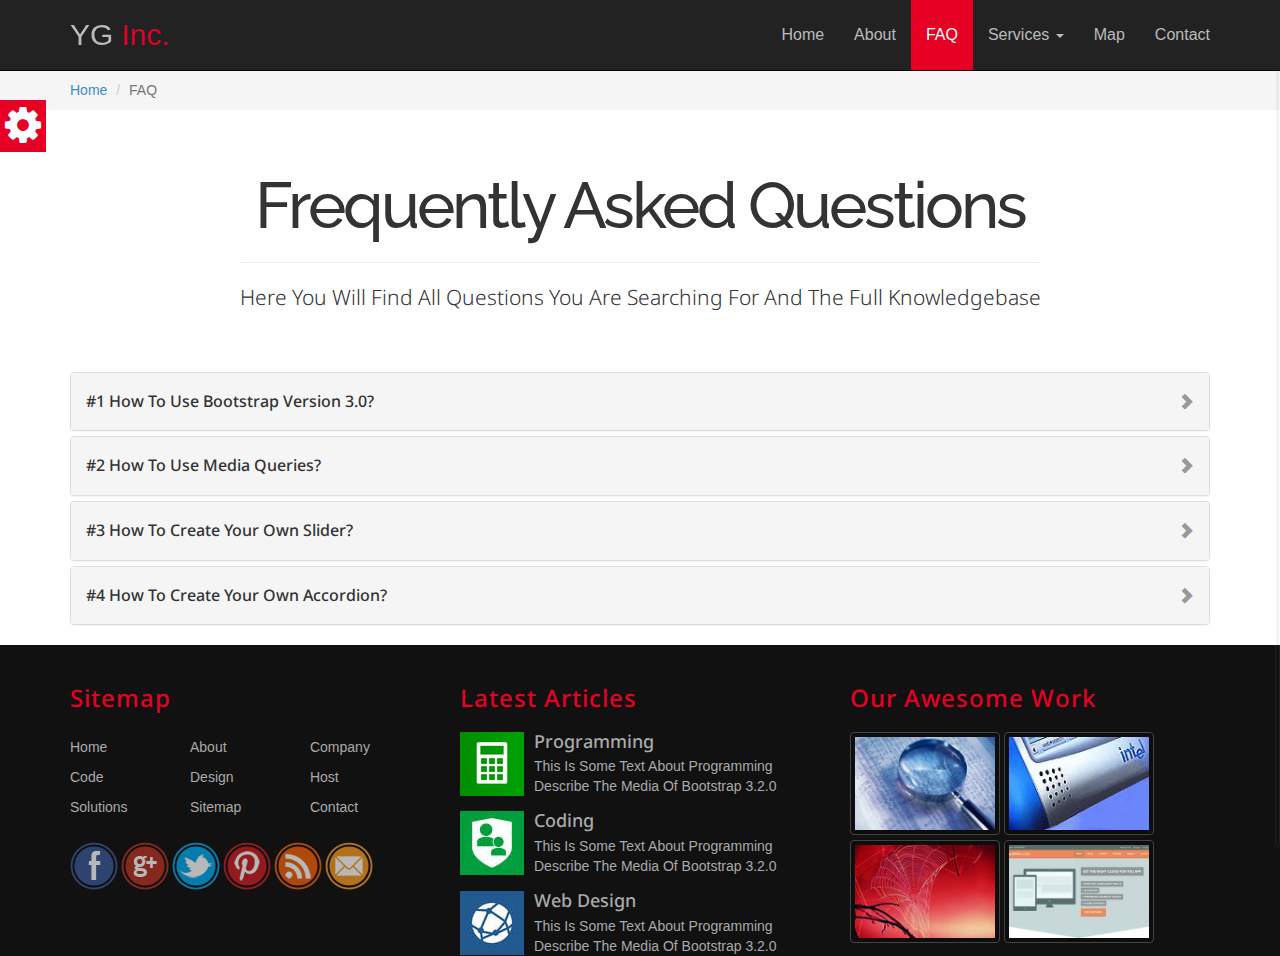
<file: faq.html>
<!DOCTYPE html>
<html lang="en">
    <head>
        <meta charset="UTF-8" />
        <!-- IE Compatibility Meta -->
        <meta http-equiv="X-UA-Compatible" content="IE=edge">
        <!-- First Mobile Meta -->
        <meta name="viewport" content="width=device-width, initial-scale=1">
        <title>Design With Bootstrap [1] FAQ</title>
        <link rel='stylesheet' href='css/bootstrap.css' />
        <link rel='stylesheet' href='css/font-awesome.min.css' />
        <link rel='stylesheet' href='css/style.css' />
        <link rel='stylesheet' href='css/pages.css' />
        <link rel='stylesheet' href='css/default_theme.css' />
        <link rel='stylesheet' href='css/hover.css' />
        <link rel='stylesheet' href='http://fonts.googleapis.com/css?family=Droid+Sans:400,700'>
        <link rel='stylesheet' href='http://fonts.googleapis.com/css?family=Raleway:900'>
        <!--[if lt IE 9]>
            <script src="js/html5shiv.min.js"></script>
            <script src="js/respond.min.js"></script>
        <![endif]-->
    </head>
    <body>

        <!-- Start Section Tool Box -->
        
        <section class="option-box">
            <div class="color-option">
                <h4>Color Option</h4>
                <ul class="list-unstyled">
                    <li data-value="css/default_theme.css"></li>
                    <li data-value="css/purple_theme.css"></li>
                    <li data-value="css/blue_theme.css"></li>
                    <li data-value="css/yellow_theme.css"></li>
                </ul>
            </div>
            <i class="fa fa-gear fa-3x gear-check"></i>
        </section>
        
        <!-- End Section Tool Box -->
    
        <!-- Start Our Navbar -->
    
        <nav class="navbar navbar-inverse navbar-fixed-top" role="navigation">
          <div class="container">
            <div class="navbar-header">
              <button type="button" class="navbar-toggle" data-toggle="collapse" data-target="#ournavbar">
                <span class="sr-only">Toggle navigation</span>
                <span class="icon-bar"></span>
                <span class="icon-bar"></span>
                <span class="icon-bar"></span>
              </button>
              <a class="navbar-brand wobble-horizontal" href="#">YG <span>Inc.</span></a>
            </div>
            <div class="collapse navbar-collapse" id="ournavbar">
              <ul class="nav navbar-nav navbar-right">
                <li><a href="index.html">Home</a></li>
                <li><a href="about.html">About</a></li>
                <li class="active"><a href="faq.html">FAQ</a></li>
                <li class="dropdown">
                  <a href="#" class="dropdown-toggle" data-toggle="dropdown">Services <span class="caret"></span></a>
                  <ul class="dropdown-menu" role="menu">
                    <li><a href="#">Programming</a></li>
                    <li><a href="#">Web Design</a></li>
                    <li><a href="#">Desktop</a></li>
                    <li class="divider"></li>
                    <li><a href="#">Web Hosting</a></li>
                  </ul>
                </li>
                <li><a href="#">Map</a></li>
                <li><a href="#">Contact</a></li>
              </ul>
            </div>
          </div> <!-- End Of The Container -->
        </nav>
        
        <!-- End Our Navbar -->
        
        <!-- Start Breadcrumb -->
        
        <div class="breadcrumb-holder">
            <div class="container">
                <ol class="breadcrumb">
                  <li><a href="index.html">Home</a></li>
                  <li class="active">FAQ</li>
                </ol>
            </div>
        </div>
        
        <!-- End Breadcrumb -->
        
        <!-- Start FAQ Intro -->
        
        <section class="faq text-center">
            <div class="container">
                <h1>Frequently Asked Questions</h1>
                <hr>
                <p class="lead">Here You Will Find All Questions You Are Searching For And The Full Knowledgebase</p>
            </div>
        </section>
        
        <!-- End FAQ Intro -->
        
        <!-- Start FAQ Accordion -->
        
        <section class="faq-questions">
            <div class="container">
                <div class="panel-group" id="accordion" roles="tablist" aria-multiselectable="true">
                    
                    <!-- Start Question 1 -->
                    
                    <div class="panel panel-default">
                        <div class="panel-heading" roles="tab" id="heading-one">
                            <h4 class="panel-title">
                                <a class="collapsed" data-toggle="collapse" data-parent="#accordion" href="#collapse-one" aria-expanded="true" arial-controls="collapse-one">
                                    #1 How To Use Bootstrap Version 3.0?
                                </a>
                            </h4>
                        </div>
                        <div id="collapse-one" class="panel-collapse collapse" roles="tabpanel" aria-labelledby="heading-one">
                            <div class="panel-body">
                                This Is Test Message Describe The Answer Of The First Question This Is Test Message Describe The Answer Of The First Question This Is Test Message Describe The Answer Of The First Question This Is Test Message Describe The Answer Of The First Question This Is Test Message Describe The Answer Of The First Question 
                            </div>
                        </div>
                    </div>
                    
                    <!-- End Question 1 -->
                    
                    <!-- Start Question 2 -->
                    
                    <div class="panel panel-default">
                        <div class="panel-heading" roles="tab" id="heading-two">
                            <h4 class="panel-title">
                                <a class="collapsed" data-toggle="collapse" data-parent="#accordion" href="#collapse-two" aria-expanded="true" arial-controls="collapse-two">
                                    #2 How To Use Media Queries?
                                </a>
                            </h4>
                        </div>
                        <div id="collapse-two" class="panel-collapse collapse" roles="tabpanel" aria-labelledby="heading-two">
                            <div class="panel-body">
                                This Is Test Message Describe The Answer Of The First Question This Is Test Message Describe The Answer Of The First Question This Is Test Message Describe The Answer Of The First Question This Is Test Message Describe The Answer Of The First Question This Is Test Message Describe The Answer Of The First Question 
                            </div>
                        </div>
                    </div>
                    
                    <!-- End Question 2 -->
                    
                    <!-- Start Question 3 -->
                    
                    <div class="panel panel-default">
                        <div class="panel-heading" roles="tab" id="heading-three">
                            <h4 class="panel-title">
                                <a class="collapsed" data-toggle="collapse" data-parent="#accordion" href="#collapse-three" aria-expanded="true" arial-controls="collapse-three">
                                    #3 How To Create Your Own Slider?
                                </a>
                            </h4>
                        </div>
                        <div id="collapse-three" class="panel-collapse collapse" roles="tabpanel" aria-labelledby="heading-three">
                            <div class="panel-body">
                                This Is Test Message Describe The Answer Of The First Question This Is Test Message Describe The Answer Of The First Question This Is Test Message Describe The Answer Of The First Question This Is Test Message Describe The Answer Of The First Question This Is Test Message Describe The Answer Of The First Question 
                            </div>
                        </div>
                    </div>
                    
                    <!-- End Question 3 -->
                    
                    <!-- Start Question 4 -->
                    
                    <div class="panel panel-default">
                        <div class="panel-heading" roles="tab" id="heading-four">
                            <h4 class="panel-title">
                                <a class="collapsed" data-toggle="collapse" data-parent="#accordion" href="#collapse-four" aria-expanded="true" arial-controls="collapse-four">
                                    #4 How To Create Your Own Accordion?
                                </a>
                            </h4>
                        </div>
                        <div id="collapse-four" class="panel-collapse collapse" roles="tabpanel" aria-labelledby="heading-four">
                            <div class="panel-body">
                                This Is Test Message Describe The Answer Of The First Question This Is Test Message Describe The Answer Of The First Question This Is Test Message Describe The Answer Of The First Question This Is Test Message Describe The Answer Of The First Question This Is Test Message Describe The Answer Of The First Question 
                            </div>
                        </div>
                    </div>
                    
                    <!-- End Question 4 -->
                    
                </div>
            </div>
        </section>
        
        <!-- End FAQ Accordion -->
        
        <!-- Start Ultimate Footer Section -->
        
        <section class="footer">
            <div class="container">
                <div class="row">
                    <div class="col-lg-4 col-md-6">
                        <h3>Sitemap</h3>
                        <ul class="list-unstyled three-columns">
                            <li>Home</li>
                            <li>About</li>
                            <li>Company</li>
                            <li>Code</li>
                            <li>Design</li>
                            <li>Host</li>
                            <li>Solutions</li>
                            <li>Sitemap</li>
                            <li>Contact</li>
                        </ul>
                        <ul class="list-unstyled social-list">
                            <li><img src="images/social-bookmarks/facebook.png" width="48" height="48" alt="Facebook" /></li>
                            <li><img src="images/social-bookmarks/gplus.png" width="48" height="48" alt="Google Plus" /></li>
                            <li><img src="images/social-bookmarks/twitter.png" width="48" height="48" alt="Twitter" /></li>
                            <li><img src="images/social-bookmarks/pinterest.png" width="48" height="48" alt="Pinterest" /></li>
                            <li><img src="images/social-bookmarks/rss.png" width="48" height="48" alt="Rss" /></li>
                            <li><img src="images/social-bookmarks/email.png" width="48" height="48" alt="Email" /></li>
                        </ul>
                    </div>
                    <div class="col-lg-4 col-md-6">
                        <h3>Latest Articles</h3>
                        
                        <div class="media">
                            <a class="pull-left" href="#">
                                <img class="media-object" src="images/articles/01.jpg" width="64" height="64" alt="Image 01" />
                            </a>
                            <div class="media-body">
                                <h4 class="media-heading">
                                    Programming
                                </h4>
                                This Is Some Text About Programming Describe The Media Of Bootstrap 3.2.0
                            </div>
                        </div>
                        
                        <div class="media">
                            <a class="pull-left" href="#">
                                <img class="media-object" src="images/articles/02.jpg" width="64" height="64" alt="Image 02" />
                            </a>
                            <div class="media-body">
                                <h4 class="media-heading">
                                    Coding
                                </h4>
                                This Is Some Text About Programming Describe The Media Of Bootstrap 3.2.0
                            </div>
                        </div>
                        
                        <div class="media">
                            <a class="pull-left" href="#">
                                <img class="media-object" src="images/articles/03.jpg" width="64" height="64" alt="Image 03" />
                            </a>
                            <div class="media-body">
                                <h4 class="media-heading">
                                    Web Design
                                </h4>
                                This Is Some Text About Programming Describe The Media Of Bootstrap 3.2.0
                            </div>
                        </div>
                        
                    </div>
                    <div class="col-lg-4">
                        <h3>Our Awesome Work</h3>
                        <img class="img-thumbnail" src="images/work/01.jpg" width="150" height="100" alt="Image 01" />
                        <img class="img-thumbnail" src="images/work/02.jpg" width="150" height="100" alt="Image 02" />
                        <img class="img-thumbnail" src="images/work/03.jpg" width="150" height="100" alt="Image 03" />
                        <img class="img-thumbnail" src="images/work/04.jpg" width="150" height="100" alt="Image 04" />
                    </div>
                </div>
            </div>
           
        </section>
        
        <!-- End Ultimate Footer Section -->
        
        <!-- Start Scroll To Top -->
        
        <div id="scroll-top">
            <i class="fa fa-chevron-up fa-3x"></i>
        </div>
        
        <!-- End Scroll To Top -->
        
        <script src="js/jquery-1.11.1.min.js"></script>
        <script src="js/bootstrap.min.js"></script>
        <script src="js/plugins.js"></script>
        <script src="js/jquery.nicescroll.min.js"></script>
    </body>
</html>
</file>
<file: css/default_theme.css>
/**** Start Default Theme ****/

/* Active Link */

.navbar-inverse .navbar-nav > .active > a,
.navbar-inverse .navbar-nav > .active > a:hover,
.navbar-inverse .navbar-nav > .active > a:focus,
.dropdown-menu > li > a:hover,
.dropdown-menu > li > a:focus,
.carousel-indicators .active,
.option-box .gear-check
{
    background-color:#e60024
}

.navbar-inverse .navbar-brand span,
.about h1 span,
.testimonials span,
.footer h3,
.footer .copyright span
{
    color:#e60024
}

.option-box .color-option,
.testimonials .carousel-indicators li.active
{
    border: 3px solid #e60024
}

.dropdown-menu
{
    border-top:3px solid #e60024
}

/**** End Default Theme ****/
</file>
<file: css/hover.css>
/* Default styles for the demo buttons */
.button {
  margin: .4em;
  padding: 1em;
  cursor: pointer;
  background: #e1e1e1;
  text-decoration: none;
  color: #666666;
  -webkit-tap-highlight-color: rgba(0, 0, 0, 0);
}

/* 2D TRANSITIONS */
/* Grow */
.grow {
  display: inline-block;
  -webkit-transition-duration: 0.3s;
  transition-duration: 0.3s;
  -webkit-transition-property: transform;
  transition-property: transform;
  -webkit-transform: translateZ(0);
  transform: translateZ(0);
  box-shadow: 0 0 1px rgba(0, 0, 0, 0);
}
.grow:hover, .grow:focus, .grow:active {
  -webkit-transform: scale(1.1);
  transform: scale(1.1);
}

/* Shrink */
.shrink {
  display: inline-block;
  -webkit-transition-duration: 0.3s;
  transition-duration: 0.3s;
  -webkit-transition-property: transform;
  transition-property: transform;
  -webkit-transform: translateZ(0);
  transform: translateZ(0);
  box-shadow: 0 0 1px rgba(0, 0, 0, 0);
}
.shrink:hover, .shrink:focus, .shrink:active {
  -webkit-transform: scale(0.9);
  transform: scale(0.9);
}

/* Pulse */
@-webkit-keyframes pulse {
  25% {
    -webkit-transform: scale(1.1);
    transform: scale(1.1);
  }

  75% {
    -webkit-transform: scale(0.9);
    transform: scale(0.9);
  }
}

@keyframes pulse {
  25% {
    -webkit-transform: scale(1.1);
    transform: scale(1.1);
  }

  75% {
    -webkit-transform: scale(0.9);
    transform: scale(0.9);
  }
}

.pulse {
  display: inline-block;
  -webkit-transform: translateZ(0);
  transform: translateZ(0);
  box-shadow: 0 0 1px rgba(0, 0, 0, 0);
}
.pulse:hover, .pulse:focus, .pulse:active {
  -webkit-animation-name: pulse;
  animation-name: pulse;
  -webkit-animation-duration: 1s;
  animation-duration: 1s;
  -webkit-animation-timing-function: linear;
  animation-timing-function: linear;
  -webkit-animation-iteration-count: infinite;
  animation-iteration-count: infinite;
}

/* Pulse Grow */
@-webkit-keyframes pulse-grow {
  to {
    -webkit-transform: scale(1.1);
    transform: scale(1.1);
  }
}

@keyframes pulse-grow {
  to {
    -webkit-transform: scale(1.1);
    transform: scale(1.1);
  }
}

.pulse-grow {
  display: inline-block;
  -webkit-transform: translateZ(0);
  transform: translateZ(0);
  box-shadow: 0 0 1px rgba(0, 0, 0, 0);
}
.pulse-grow:hover, .pulse-grow:focus, .pulse-grow:active {
  -webkit-animation-name: pulse-grow;
  animation-name: pulse-grow;
  -webkit-animation-duration: 0.3s;
  animation-duration: 0.3s;
  -webkit-animation-timing-function: linear;
  animation-timing-function: linear;
  -webkit-animation-iteration-count: infinite;
  animation-iteration-count: infinite;
  -webkit-animation-direction: alternate;
  animation-direction: alternate;
}

/* Pulse Shrink */
@-webkit-keyframes pulse-shrink {
  to {
    -webkit-transform: scale(0.9);
    transform: scale(0.9);
  }
}

@keyframes pulse-shrink {
  to {
    -webkit-transform: scale(0.9);
    transform: scale(0.9);
  }
}

.pulse-shrink {
  display: inline-block;
  -webkit-transform: translateZ(0);
  transform: translateZ(0);
  box-shadow: 0 0 1px rgba(0, 0, 0, 0);
}
.pulse-shrink:hover, .pulse-shrink:focus, .pulse-shrink:active {
  -webkit-animation-name: pulse-shrink;
  animation-name: pulse-shrink;
  -webkit-animation-duration: 0.3s;
  animation-duration: 0.3s;
  -webkit-animation-timing-function: linear;
  animation-timing-function: linear;
  -webkit-animation-iteration-count: infinite;
  animation-iteration-count: infinite;
  -webkit-animation-direction: alternate;
  animation-direction: alternate;
}

/* Push */
@-webkit-keyframes push {
  50% {
    -webkit-transform: scale(0.8);
    transform: scale(0.8);
  }

  100% {
    -webkit-transform: scale(1);
    transform: scale(1);
  }
}

@keyframes push {
  50% {
    -webkit-transform: scale(0.8);
    transform: scale(0.8);
  }

  100% {
    -webkit-transform: scale(1);
    transform: scale(1);
  }
}

.push {
  display: inline-block;
  -webkit-transform: translateZ(0);
  transform: translateZ(0);
  box-shadow: 0 0 1px rgba(0, 0, 0, 0);
}
.push:hover, .push:focus, .push:active {
  -webkit-animation-name: push;
  animation-name: push;
  -webkit-animation-duration: 0.3s;
  animation-duration: 0.3s;
  -webkit-animation-timing-function: linear;
  animation-timing-function: linear;
  -webkit-animation-iteration-count: 1;
  animation-iteration-count: 1;
}

/* Pop */
@-webkit-keyframes pop {
  50% {
    -webkit-transform: scale(1.2);
    transform: scale(1.2);
  }

  100% {
    -webkit-transform: scale(1);
    transform: scale(1);
  }
}

@keyframes pop {
  50% {
    -webkit-transform: scale(1.2);
    transform: scale(1.2);
  }

  100% {
    -webkit-transform: scale(1);
    transform: scale(1);
  }
}

.pop {
  display: inline-block;
  -webkit-transform: translateZ(0);
  transform: translateZ(0);
  box-shadow: 0 0 1px rgba(0, 0, 0, 0);
}
.pop:hover, .pop:focus, .pop:active {
  -webkit-animation-name: pop;
  animation-name: pop;
  -webkit-animation-duration: 0.3s;
  animation-duration: 0.3s;
  -webkit-animation-timing-function: linear;
  animation-timing-function: linear;
  -webkit-animation-iteration-count: 1;
  animation-iteration-count: 1;
}

/* Rotate */
.rotate {
  display: inline-block;
  -webkit-transition-duration: 0.3s;
  transition-duration: 0.3s;
  -webkit-transition-property: transform;
  transition-property: transform;
  -webkit-transform: translateZ(0);
  transform: translateZ(0);
  box-shadow: 0 0 1px rgba(0, 0, 0, 0);
}
.rotate:hover, .rotate:focus, .rotate:active {
  -webkit-transform: rotate(4deg);
  transform: rotate(4deg);
}

/* Grow Rotate */
.grow-rotate {
  display: inline-block;
  -webkit-transition-duration: 0.3s;
  transition-duration: 0.3s;
  -webkit-transition-property: transform;
  transition-property: transform;
  -webkit-transform: translateZ(0);
  transform: translateZ(0);
  box-shadow: 0 0 1px rgba(0, 0, 0, 0);
}
.grow-rotate:hover, .grow-rotate:focus, .grow-rotate:active {
  -webkit-transform: scale(1.1) rotate(4deg);
  transform: scale(1.1) rotate(4deg);
}

/* Float */
.float {
  display: inline-block;
  -webkit-transition-duration: 0.3s;
  transition-duration: 0.3s;
  -webkit-transition-property: transform;
  transition-property: transform;
  -webkit-transform: translateZ(0);
  transform: translateZ(0);
  box-shadow: 0 0 1px rgba(0, 0, 0, 0);
}
.float:hover, .float:focus, .float:active {
  -webkit-transform: translateY(-5px);
  transform: translateY(-5px);
}

/* Sink */
.sink {
  display: inline-block;
  -webkit-transition-duration: 0.3s;
  transition-duration: 0.3s;
  -webkit-transition-property: transform;
  transition-property: transform;
  -webkit-transform: translateZ(0);
  transform: translateZ(0);
  box-shadow: 0 0 1px rgba(0, 0, 0, 0);
}
.sink:hover, .sink:focus, .sink:active {
  -webkit-transform: translateY(5px);
  transform: translateY(5px);
}

/* Hover */
@-webkit-keyframes hover {
  50% {
    -webkit-transform: translateY(-3px);
    transform: translateY(-3px);
  }

  100% {
    -webkit-transform: translateY(-6px);
    transform: translateY(-6px);
  }
}

@keyframes hover {
  50% {
    -webkit-transform: translateY(-3px);
    transform: translateY(-3px);
  }

  100% {
    -webkit-transform: translateY(-6px);
    transform: translateY(-6px);
  }
}

.hover {
  display: inline-block;
  -webkit-transition-duration: 0.5s;
  transition-duration: 0.5s;
  -webkit-transition-property: transform;
  transition-property: transform;
  -webkit-transform: translateZ(0);
  transform: translateZ(0);
  box-shadow: 0 0 1px rgba(0, 0, 0, 0);
}
.hover:hover, .hover:focus, .hover:active {
  -webkit-transform: translateY(-6px);
  transform: translateY(-6px);
  -webkit-animation-name: hover;
  animation-name: hover;
  -webkit-animation-duration: 1.5s;
  animation-duration: 1.5s;
  -webkit-animation-delay: 0.3s;
  animation-delay: 0.3s;
  -webkit-animation-timing-function: linear;
  animation-timing-function: linear;
  -webkit-animation-iteration-count: infinite;
  animation-iteration-count: infinite;
  -webkit-animation-direction: alternate;
  animation-direction: alternate;
}

/* Hang */
@-webkit-keyframes hang {
  50% {
    -webkit-transform: translateY(3px);
    transform: translateY(3px);
  }

  100% {
    -webkit-transform: translateY(6px);
    transform: translateY(6px);
  }
}

@keyframes hang {
  50% {
    -webkit-transform: translateY(3px);
    transform: translateY(3px);
  }

  100% {
    -webkit-transform: translateY(6px);
    transform: translateY(6px);
  }
}

.hang {
  display: inline-block;
  -webkit-transition-duration: 0.5s;
  transition-duration: 0.5s;
  -webkit-transition-property: transform;
  transition-property: transform;
  -webkit-transform: translateZ(0);
  transform: translateZ(0);
  box-shadow: 0 0 1px rgba(0, 0, 0, 0);
}
.hang:hover, .hang:focus, .hang:active {
  -webkit-transform: translateY(6px);
  transform: translateY(6px);
  -webkit-animation-name: hang;
  animation-name: hang;
  -webkit-animation-duration: 1.5s;
  animation-duration: 1.5s;
  -webkit-animation-delay: 0.3s;
  animation-delay: 0.3s;
  -webkit-animation-timing-function: linear;
  animation-timing-function: linear;
  -webkit-animation-iteration-count: infinite;
  animation-iteration-count: infinite;
  -webkit-animation-direction: alternate;
  animation-direction: alternate;
}

/* Skew */
.skew {
  display: inline-block;
  -webkit-transition-duration: 0.3s;
  transition-duration: 0.3s;
  -webkit-transition-property: transform;
  transition-property: transform;
  -webkit-transform: translateZ(0);
  transform: translateZ(0);
  box-shadow: 0 0 1px rgba(0, 0, 0, 0);
}
.skew:hover, .skew:focus, .skew:active {
  -webkit-transform: skew(-10deg);
  transform: skew(-10deg);
}

/* Skew Forward */
.skew-forward {
  display: inline-block;
  -webkit-transition-duration: 0.3s;
  transition-duration: 0.3s;
  -webkit-transition-property: transform;
  transition-property: transform;
  -webkit-transform-origin: 0 100%;
  transform-origin: 0 100%;
  -webkit-transform: translateZ(0);
  transform: translateZ(0);
  box-shadow: 0 0 1px rgba(0, 0, 0, 0);
}
.skew-forward:hover, .skew-forward:focus, .skew-forward:active {
  -webkit-transform: skew(-10deg);
  transform: skew(-10deg);
}

/* Skew Backward */
.skew-backward {
  display: inline-block;
  -webkit-transition-duration: 0.3s;
  transition-duration: 0.3s;
  -webkit-transition-property: transform;
  transition-property: transform;
  -webkit-transform-origin: 0 100%;
  transform-origin: 0 100%;
  -webkit-transform: translateZ(0);
  transform: translateZ(0);
  box-shadow: 0 0 1px rgba(0, 0, 0, 0);
}
.skew-backward:hover, .skew-backward:focus, .skew-backward:active {
  -webkit-transform: skew(10deg);
  transform: skew(10deg);
}

/* Wobble Vertical */
@-webkit-keyframes wobble-vertical {
  16.65% {
    -webkit-transform: translateY(8px);
    transform: translateY(8px);
  }

  33.3% {
    -webkit-transform: translateY(-6px);
    transform: translateY(-6px);
  }

  49.95% {
    -webkit-transform: translateY(4px);
    transform: translateY(4px);
  }

  66.6% {
    -webkit-transform: translateY(-2px);
    transform: translateY(-2px);
  }

  83.25% {
    -webkit-transform: translateY(1px);
    transform: translateY(1px);
  }

  100% {
    -webkit-transform: translateY(0);
    transform: translateY(0);
  }
}

@keyframes wobble-vertical {
  16.65% {
    -webkit-transform: translateY(8px);
    transform: translateY(8px);
  }

  33.3% {
    -webkit-transform: translateY(-6px);
    transform: translateY(-6px);
  }

  49.95% {
    -webkit-transform: translateY(4px);
    transform: translateY(4px);
  }

  66.6% {
    -webkit-transform: translateY(-2px);
    transform: translateY(-2px);
  }

  83.25% {
    -webkit-transform: translateY(1px);
    transform: translateY(1px);
  }

  100% {
    -webkit-transform: translateY(0);
    transform: translateY(0);
  }
}

.wobble-vertical {
  display: inline-block;
  -webkit-transform: translateZ(0);
  transform: translateZ(0);
  box-shadow: 0 0 1px rgba(0, 0, 0, 0);
}
.wobble-vertical:hover, .wobble-vertical:focus, .wobble-vertical:active {
  -webkit-animation-name: wobble-vertical;
  animation-name: wobble-vertical;
  -webkit-animation-duration: 1s;
  animation-duration: 1s;
  -webkit-animation-timing-function: ease-in-out;
  animation-timing-function: ease-in-out;
  -webkit-animation-iteration-count: 1;
  animation-iteration-count: 1;
}

/* Wobble Horizontal */
@-webkit-keyframes wobble-horizontal {
  16.65% {
    -webkit-transform: translateX(8px);
    transform: translateX(8px);
  }

  33.3% {
    -webkit-transform: translateX(-6px);
    transform: translateX(-6px);
  }

  49.95% {
    -webkit-transform: translateX(4px);
    transform: translateX(4px);
  }

  66.6% {
    -webkit-transform: translateX(-2px);
    transform: translateX(-2px);
  }

  83.25% {
    -webkit-transform: translateX(1px);
    transform: translateX(1px);
  }

  100% {
    -webkit-transform: translateX(0);
    transform: translateX(0);
  }
}

@keyframes wobble-horizontal {
  16.65% {
    -webkit-transform: translateX(8px);
    transform: translateX(8px);
  }

  33.3% {
    -webkit-transform: translateX(-6px);
    transform: translateX(-6px);
  }

  49.95% {
    -webkit-transform: translateX(4px);
    transform: translateX(4px);
  }

  66.6% {
    -webkit-transform: translateX(-2px);
    transform: translateX(-2px);
  }

  83.25% {
    -webkit-transform: translateX(1px);
    transform: translateX(1px);
  }

  100% {
    -webkit-transform: translateX(0);
    transform: translateX(0);
  }
}

.wobble-horizontal {
  display: inline-block;
  -webkit-transform: translateZ(0);
  transform: translateZ(0);
  box-shadow: 0 0 1px rgba(0, 0, 0, 0);
}
.wobble-horizontal:hover, .wobble-horizontal:focus, .wobble-horizontal:active {
  -webkit-animation-name: wobble-horizontal;
  animation-name: wobble-horizontal;
  -webkit-animation-duration: 1s;
  animation-duration: 1s;
  -webkit-animation-timing-function: ease-in-out;
  animation-timing-function: ease-in-out;
  -webkit-animation-iteration-count: 1;
  animation-iteration-count: 1;
}

/* Wobble To Bottom Right */
@-webkit-keyframes wobble-to-bottom-right {
  16.65% {
    -webkit-transform: translate(8px, 8px);
    transform: translate(8px, 8px);
  }

  33.3% {
    -webkit-transform: translate(-6px, -6px);
    transform: translate(-6px, -6px);
  }

  49.95% {
    -webkit-transform: translate(4px, 4px);
    transform: translate(4px, 4px);
  }

  66.6% {
    -webkit-transform: translate(-2px, -2px);
    transform: translate(-2px, -2px);
  }

  83.25% {
    -webkit-transform: translate(1px, 1px);
    transform: translate(1px, 1px);
  }

  100% {
    -webkit-transform: translate(0, 0);
    transform: translate(0, 0);
  }
}

@keyframes wobble-to-bottom-right {
  16.65% {
    -webkit-transform: translate(8px, 8px);
    transform: translate(8px, 8px);
  }

  33.3% {
    -webkit-transform: translate(-6px, -6px);
    transform: translate(-6px, -6px);
  }

  49.95% {
    -webkit-transform: translate(4px, 4px);
    transform: translate(4px, 4px);
  }

  66.6% {
    -webkit-transform: translate(-2px, -2px);
    transform: translate(-2px, -2px);
  }

  83.25% {
    -webkit-transform: translate(1px, 1px);
    transform: translate(1px, 1px);
  }

  100% {
    -webkit-transform: translate(0, 0);
    transform: translate(0, 0);
  }
}

.wobble-to-bottom-right {
  display: inline-block;
  -webkit-transform: translateZ(0);
  transform: translateZ(0);
  box-shadow: 0 0 1px rgba(0, 0, 0, 0);
}
.wobble-to-bottom-right:hover, .wobble-to-bottom-right:focus, .wobble-to-bottom-right:active {
  -webkit-animation-name: wobble-to-bottom-right;
  animation-name: wobble-to-bottom-right;
  -webkit-animation-duration: 1s;
  animation-duration: 1s;
  -webkit-animation-timing-function: ease-in-out;
  animation-timing-function: ease-in-out;
  -webkit-animation-iteration-count: 1;
  animation-iteration-count: 1;
}

/* Wobble To Top Right */
@-webkit-keyframes wobble-to-top-right {
  16.65% {
    -webkit-transform: translate(8px, -8px);
    transform: translate(8px, -8px);
  }

  33.3% {
    -webkit-transform: translate(-6px, 6px);
    transform: translate(-6px, 6px);
  }

  49.95% {
    -webkit-transform: translate(4px, -4px);
    transform: translate(4px, -4px);
  }

  66.6% {
    -webkit-transform: translate(-2px, 2px);
    transform: translate(-2px, 2px);
  }

  83.25% {
    -webkit-transform: translate(1px, -1px);
    transform: translate(1px, -1px);
  }

  100% {
    -webkit-transform: translate(0, 0);
    transform: translate(0, 0);
  }
}

@keyframes wobble-to-top-right {
  16.65% {
    -webkit-transform: translate(8px, -8px);
    transform: translate(8px, -8px);
  }

  33.3% {
    -webkit-transform: translate(-6px, 6px);
    transform: translate(-6px, 6px);
  }

  49.95% {
    -webkit-transform: translate(4px, -4px);
    transform: translate(4px, -4px);
  }

  66.6% {
    -webkit-transform: translate(-2px, 2px);
    transform: translate(-2px, 2px);
  }

  83.25% {
    -webkit-transform: translate(1px, -1px);
    transform: translate(1px, -1px);
  }

  100% {
    -webkit-transform: translate(0, 0);
    transform: translate(0, 0);
  }
}

.wobble-to-top-right {
  display: inline-block;
  -webkit-transform: translateZ(0);
  transform: translateZ(0);
  box-shadow: 0 0 1px rgba(0, 0, 0, 0);
}
.wobble-to-top-right:hover, .wobble-to-top-right:focus, .wobble-to-top-right:active {
  -webkit-animation-name: wobble-to-top-right;
  animation-name: wobble-to-top-right;
  -webkit-animation-duration: 1s;
  animation-duration: 1s;
  -webkit-animation-timing-function: ease-in-out;
  animation-timing-function: ease-in-out;
  -webkit-animation-iteration-count: 1;
  animation-iteration-count: 1;
}

/* Wobble Top */
@-webkit-keyframes wobble-top {
  16.65% {
    -webkit-transform: skew(-12deg);
    transform: skew(-12deg);
  }

  33.3% {
    -webkit-transform: skew(10deg);
    transform: skew(10deg);
  }

  49.95% {
    -webkit-transform: skew(-6deg);
    transform: skew(-6deg);
  }

  66.6% {
    -webkit-transform: skew(4deg);
    transform: skew(4deg);
  }

  83.25% {
    -webkit-transform: skew(-2deg);
    transform: skew(-2deg);
  }

  100% {
    -webkit-transform: skew(0);
    transform: skew(0);
  }
}

@keyframes wobble-top {
  16.65% {
    -webkit-transform: skew(-12deg);
    transform: skew(-12deg);
  }

  33.3% {
    -webkit-transform: skew(10deg);
    transform: skew(10deg);
  }

  49.95% {
    -webkit-transform: skew(-6deg);
    transform: skew(-6deg);
  }

  66.6% {
    -webkit-transform: skew(4deg);
    transform: skew(4deg);
  }

  83.25% {
    -webkit-transform: skew(-2deg);
    transform: skew(-2deg);
  }

  100% {
    -webkit-transform: skew(0);
    transform: skew(0);
  }
}

.wobble-top {
  display: inline-block;
  -webkit-transform-origin: 0 100%;
  transform-origin: 0 100%;
  -webkit-transform: translateZ(0);
  transform: translateZ(0);
  box-shadow: 0 0 1px rgba(0, 0, 0, 0);
}
.wobble-top:hover, .wobble-top:focus, .wobble-top:active {
  -webkit-animation-name: wobble-top;
  animation-name: wobble-top;
  -webkit-animation-duration: 1s;
  animation-duration: 1s;
  -webkit-animation-timing-function: ease-in-out;
  animation-timing-function: ease-in-out;
  -webkit-animation-iteration-count: 1;
  animation-iteration-count: 1;
}

/* Wobble Bottom */
@-webkit-keyframes wobble-bottom {
  16.65% {
    -webkit-transform: skew(-12deg);
    transform: skew(-12deg);
  }

  33.3% {
    -webkit-transform: skew(10deg);
    transform: skew(10deg);
  }

  49.95% {
    -webkit-transform: skew(-6deg);
    transform: skew(-6deg);
  }

  66.6% {
    -webkit-transform: skew(4deg);
    transform: skew(4deg);
  }

  83.25% {
    -webkit-transform: skew(-2deg);
    transform: skew(-2deg);
  }

  100% {
    -webkit-transform: skew(0);
    transform: skew(0);
  }
}

@keyframes wobble-bottom {
  16.65% {
    -webkit-transform: skew(-12deg);
    transform: skew(-12deg);
  }

  33.3% {
    -webkit-transform: skew(10deg);
    transform: skew(10deg);
  }

  49.95% {
    -webkit-transform: skew(-6deg);
    transform: skew(-6deg);
  }

  66.6% {
    -webkit-transform: skew(4deg);
    transform: skew(4deg);
  }

  83.25% {
    -webkit-transform: skew(-2deg);
    transform: skew(-2deg);
  }

  100% {
    -webkit-transform: skew(0);
    transform: skew(0);
  }
}

.wobble-bottom {
  display: inline-block;
  -webkit-transform-origin: 100% 0;
  transform-origin: 100% 0;
  -webkit-transform: translateZ(0);
  transform: translateZ(0);
  box-shadow: 0 0 1px rgba(0, 0, 0, 0);
}
.wobble-bottom:hover, .wobble-bottom:focus, .wobble-bottom:active {
  -webkit-animation-name: wobble-bottom;
  animation-name: wobble-bottom;
  -webkit-animation-duration: 1s;
  animation-duration: 1s;
  -webkit-animation-timing-function: ease-in-out;
  animation-timing-function: ease-in-out;
  -webkit-animation-iteration-count: 1;
  animation-iteration-count: 1;
}

/* Wobble Skew */
@-webkit-keyframes wobble-skew {
  16.65% {
    -webkit-transform: skew(-12deg);
    transform: skew(-12deg);
  }

  33.3% {
    -webkit-transform: skew(10deg);
    transform: skew(10deg);
  }

  49.95% {
    -webkit-transform: skew(-6deg);
    transform: skew(-6deg);
  }

  66.6% {
    -webkit-transform: skew(4deg);
    transform: skew(4deg);
  }

  83.25% {
    -webkit-transform: skew(-2deg);
    transform: skew(-2deg);
  }

  100% {
    -webkit-transform: skew(0);
    transform: skew(0);
  }
}

@keyframes wobble-skew {
  16.65% {
    -webkit-transform: skew(-12deg);
    transform: skew(-12deg);
  }

  33.3% {
    -webkit-transform: skew(10deg);
    transform: skew(10deg);
  }

  49.95% {
    -webkit-transform: skew(-6deg);
    transform: skew(-6deg);
  }

  66.6% {
    -webkit-transform: skew(4deg);
    transform: skew(4deg);
  }

  83.25% {
    -webkit-transform: skew(-2deg);
    transform: skew(-2deg);
  }

  100% {
    -webkit-transform: skew(0);
    transform: skew(0);
  }
}

.wobble-skew {
  display: inline-block;
  -webkit-transform: translateZ(0);
  transform: translateZ(0);
  box-shadow: 0 0 1px rgba(0, 0, 0, 0);
}
.wobble-skew:hover, .wobble-skew:focus, .wobble-skew:active {
  -webkit-animation-name: wobble-skew;
  animation-name: wobble-skew;
  -webkit-animation-duration: 1s;
  animation-duration: 1s;
  -webkit-animation-timing-function: ease-in-out;
  animation-timing-function: ease-in-out;
  -webkit-animation-iteration-count: 1;
  animation-iteration-count: 1;
}

/* Buzz */
@-webkit-keyframes buzz {
  50% {
    -webkit-transform: translateX(3px) rotate(2deg);
    transform: translateX(3px) rotate(2deg);
  }

  100% {
    -webkit-transform: translateX(-3px) rotate(-2deg);
    transform: translateX(-3px) rotate(-2deg);
  }
}

@keyframes buzz {
  50% {
    -webkit-transform: translateX(3px) rotate(2deg);
    transform: translateX(3px) rotate(2deg);
  }

  100% {
    -webkit-transform: translateX(-3px) rotate(-2deg);
    transform: translateX(-3px) rotate(-2deg);
  }
}

.buzz {
  display: inline-block;
  -webkit-transform: translateZ(0);
  transform: translateZ(0);
  box-shadow: 0 0 1px rgba(0, 0, 0, 0);
}
.buzz:hover, .buzz:focus, .buzz:active {
  -webkit-animation-name: buzz;
  animation-name: buzz;
  -webkit-animation-duration: 0.15s;
  animation-duration: 0.15s;
  -webkit-animation-timing-function: linear;
  animation-timing-function: linear;
  -webkit-animation-iteration-count: infinite;
  animation-iteration-count: infinite;
}

/* Buzz Out */
@-webkit-keyframes buzz-out {
  10% {
    -webkit-transform: translateX(3px) rotate(2deg);
    transform: translateX(3px) rotate(2deg);
  }

  20% {
    -webkit-transform: translateX(-3px) rotate(-2deg);
    transform: translateX(-3px) rotate(-2deg);
  }

  30% {
    -webkit-transform: translateX(3px) rotate(2deg);
    transform: translateX(3px) rotate(2deg);
  }

  40% {
    -webkit-transform: translateX(-3px) rotate(-2deg);
    transform: translateX(-3px) rotate(-2deg);
  }

  50% {
    -webkit-transform: translateX(2px) rotate(1deg);
    transform: translateX(2px) rotate(1deg);
  }

  60% {
    -webkit-transform: translateX(-2px) rotate(-1deg);
    transform: translateX(-2px) rotate(-1deg);
  }

  70% {
    -webkit-transform: translateX(2px) rotate(1deg);
    transform: translateX(2px) rotate(1deg);
  }

  80% {
    -webkit-transform: translateX(-2px) rotate(-1deg);
    transform: translateX(-2px) rotate(-1deg);
  }

  90% {
    -webkit-transform: translateX(1px) rotate(0);
    transform: translateX(1px) rotate(0);
  }

  100% {
    -webkit-transform: translateX(-1px) rotate(0);
    transform: translateX(-1px) rotate(0);
  }
}

@keyframes buzz-out {
  10% {
    -webkit-transform: translateX(3px) rotate(2deg);
    transform: translateX(3px) rotate(2deg);
  }

  20% {
    -webkit-transform: translateX(-3px) rotate(-2deg);
    transform: translateX(-3px) rotate(-2deg);
  }

  30% {
    -webkit-transform: translateX(3px) rotate(2deg);
    transform: translateX(3px) rotate(2deg);
  }

  40% {
    -webkit-transform: translateX(-3px) rotate(-2deg);
    transform: translateX(-3px) rotate(-2deg);
  }

  50% {
    -webkit-transform: translateX(2px) rotate(1deg);
    transform: translateX(2px) rotate(1deg);
  }

  60% {
    -webkit-transform: translateX(-2px) rotate(-1deg);
    transform: translateX(-2px) rotate(-1deg);
  }

  70% {
    -webkit-transform: translateX(2px) rotate(1deg);
    transform: translateX(2px) rotate(1deg);
  }

  80% {
    -webkit-transform: translateX(-2px) rotate(-1deg);
    transform: translateX(-2px) rotate(-1deg);
  }

  90% {
    -webkit-transform: translateX(1px) rotate(0);
    transform: translateX(1px) rotate(0);
  }

  100% {
    -webkit-transform: translateX(-1px) rotate(0);
    transform: translateX(-1px) rotate(0);
  }
}

.buzz-out {
  display: inline-block;
  -webkit-transform: translateZ(0);
  transform: translateZ(0);
  box-shadow: 0 0 1px rgba(0, 0, 0, 0);
}
.buzz-out:hover, .buzz-out:focus, .buzz-out:active {
  -webkit-animation-name: buzz-out;
  animation-name: buzz-out;
  -webkit-animation-duration: 0.75s;
  animation-duration: 0.75s;
  -webkit-animation-timing-function: linear;
  animation-timing-function: linear;
  -webkit-animation-iteration-count: 1;
  animation-iteration-count: 1;
}

/* BORDER TRANSITIONS */
/* Border Fade */
.border-fade {
  display: inline-block;
  -webkit-transition-duration: 0.3s;
  transition-duration: 0.3s;
  -webkit-transition-property: box-shadow;
  transition-property: box-shadow;
  -webkit-transform: translateZ(0);
  transform: translateZ(0);
  box-shadow: inset 0 0 0 4px #e1e1e1, 0 0 1px rgba(0, 0, 0, 0);
  /* Hack to improve aliasing on mobile/tablet devices */
}
.border-fade:hover, .border-fade:focus, .border-fade:active {
  box-shadow: inset 0 0 0 4px #666666, 0 0 1px rgba(0, 0, 0, 0);
  /* Hack to improve aliasing on mobile/tablet devices */
}

/* Hollow */
.hollow {
  display: inline-block;
  -webkit-transition-duration: 0.3s;
  transition-duration: 0.3s;
  -webkit-transition-property: background;
  transition-property: background;
  -webkit-transform: translateZ(0);
  transform: translateZ(0);
  box-shadow: inset 0 0 0 4px #e1e1e1, 0 0 1px rgba(0, 0, 0, 0);
  /* Hack to improve aliasing on mobile/tablet devices */
}
.hollow:hover, .hollow:focus, .hollow:active {
  background: none;
}

/* Trim */
.trim {
  display: inline-block;
  position: relative;
  -webkit-transform: translateZ(0);
  transform: translateZ(0);
  box-shadow: 0 0 1px rgba(0, 0, 0, 0);
}
.trim:before {
  content: '';
  position: absolute;
  border: white solid 4px;
  top: 4px;
  left: 4px;
  right: 4px;
  bottom: 4px;
  opacity: 0;
  -webkit-transition-duration: 0.3s;
  transition-duration: 0.3s;
  -webkit-transition-property: opacity;
  transition-property: opacity;
}
.trim:hover:before, .trim:focus:before, .trim:active:before {
  opacity: 1;
}

/* Outline Outward */
.outline-outward {
  display: inline-block;
  position: relative;
  -webkit-transform: translateZ(0);
  transform: translateZ(0);
  box-shadow: 0 0 1px rgba(0, 0, 0, 0);
}
.outline-outward:before {
  content: '';
  position: absolute;
  border: #e1e1e1 solid 4px;
  top: 0;
  right: 0;
  bottom: 0;
  left: 0;
  -webkit-transition-duration: 0.3s;
  transition-duration: 0.3s;
  -webkit-transition-property: top, right, bottom, left;
  transition-property: top, right, bottom, left;
}
.outline-outward:hover:before, .outline-outward:focus:before, .outline-outward:active:before {
  top: -8px;
  right: -8px;
  bottom: -8px;
  left: -8px;
}

/* Outline Inward */
.outline-inward {
  display: inline-block;
  position: relative;
  -webkit-transform: translateZ(0);
  transform: translateZ(0);
  box-shadow: 0 0 1px rgba(0, 0, 0, 0);
}
.outline-inward:before {
  pointer-events: none;
  content: '';
  position: absolute;
  border: #e1e1e1 solid 4px;
  top: -16px;
  right: -16px;
  bottom: -16px;
  left: -16px;
  opacity: 0;
  -webkit-transition-duration: 0.3s;
  transition-duration: 0.3s;
  -webkit-transition-property: top, right, bottom, left;
  transition-property: top, right, bottom, left;
}
.outline-inward:hover:before, .outline-inward:focus:before, .outline-inward:active:before {
  top: -8px;
  right: -8px;
  bottom: -8px;
  left: -8px;
  opacity: 1;
}

/* Round Corners */
.round-corners {
  display: inline-block;
  -webkit-transition-duration: 0.3s;
  transition-duration: 0.3s;
  -webkit-transition-property: border-radius;
  transition-property: border-radius;
  -webkit-transform: translateZ(0);
  transform: translateZ(0);
  box-shadow: 0 0 1px rgba(0, 0, 0, 0);
}
.round-corners:hover, .round-corners:focus, .round-corners:active {
  border-radius: 1em;
}

/* SHADOW/GLOW TRANSITIONS */
/* Glow */
.glow {
  display: inline-block;
  -webkit-transition-duration: 0.3s;
  transition-duration: 0.3s;
  -webkit-transition-property: box-shadow;
  transition-property: box-shadow;
  -webkit-transform: translateZ(0);
  transform: translateZ(0);
  box-shadow: 0 0 1px rgba(0, 0, 0, 0);
}
.glow:hover, .glow:focus, .glow:active {
  box-shadow: 0 0 8px rgba(0, 0, 0, 0.6);
}

/* Box Shadow Outset */
.box-shadow-outset {
  display: inline-block;
  -webkit-transition-duration: 0.3s;
  transition-duration: 0.3s;
  -webkit-transition-property: box-shadow;
  transition-property: box-shadow;
  -webkit-transform: translateZ(0);
  transform: translateZ(0);
  box-shadow: 0 0 1px rgba(0, 0, 0, 0);
}
.box-shadow-outset:hover, .box-shadow-outset:focus, .box-shadow-outset:active {
  box-shadow: 2px 2px 2px rgba(0, 0, 0, 0.6);
}

/* Box Shadow Inset */
.box-shadow-inset {
  display: inline-block;
  -webkit-transition-duration: 0.3s;
  transition-duration: 0.3s;
  -webkit-transition-property: box-shadow;
  transition-property: box-shadow;
  box-shadow: inset 0 0 0 rgba(0, 0, 0, 0.6), 0 0 1px rgba(0, 0, 0, 0);
  /* Hack to improve aliasing on mobile/tablet devices */
  -webkit-transform: translateZ(0);
  transform: translateZ(0);
}
.box-shadow-inset:hover, .box-shadow-inset:focus, .box-shadow-inset:active {
  box-shadow: inset 2px 2px 2px rgba(0, 0, 0, 0.6), 0 0 1px rgba(0, 0, 0, 0);
  /* Hack to improve aliasing on mobile/tablet devices */
}

/* Float Shadow */
.float-shadow {
  display: inline-block;
  position: relative;
  -webkit-transition-duration: 0.3s;
  transition-duration: 0.3s;
  -webkit-transition-property: transform;
  transition-property: transform;
  -webkit-transform: translateZ(0);
  transform: translateZ(0);
  box-shadow: 0 0 1px rgba(0, 0, 0, 0);
}
.float-shadow:before {
  pointer-events: none;
  position: absolute;
  z-index: -1;
  content: '';
  top: 100%;
  left: 5%;
  height: 10px;
  width: 90%;
  opacity: 0;
  background: radial-gradient(ellipse at center, rgba(0, 0, 0, 0.35) 0%, rgba(0, 0, 0, 0) 80%);
  /* W3C */
  -webkit-transition-duration: 0.3s;
  transition-duration: 0.3s;
  -webkit-transition-property: transform, opacity;
  transition-property: transform, opacity;
}
.float-shadow:hover, .float-shadow:focus, .float-shadow:active {
  -webkit-transform: translateY(-5px);
  transform: translateY(-5px);
  /* move the element up by 5px */
}
.float-shadow:hover:before, .float-shadow:focus:before, .float-shadow:active:before {
  opacity: 1;
  -webkit-transform: translateY(5px);
  transform: translateY(5px);
  /* move the element down by 5px (it will stay in place because it's attached to the element that also moves up 5px) */
}

/* Hover Shadow */
@-webkit-keyframes hover {
  50% {
    -webkit-transform: translateY(-3px);
    transform: translateY(-3px);
  }

  100% {
    -webkit-transform: translateY(-6px);
    transform: translateY(-6px);
  }
}

@keyframes hover {
  50% {
    -webkit-transform: translateY(-3px);
    transform: translateY(-3px);
  }

  100% {
    -webkit-transform: translateY(-6px);
    transform: translateY(-6px);
  }
}

@-webkit-keyframes hover-shadow {
  0% {
    -webkit-transform: translateY(6px);
    transform: translateY(6px);
    opacity: .4;
  }

  50% {
    -webkit-transform: translateY(3px);
    transform: translateY(3px);
    opacity: 1;
  }

  100% {
    -webkit-transform: translateY(6px);
    transform: translateY(6px);
    opacity: .4;
  }
}

@keyframes hover-shadow {
  0% {
    -webkit-transform: translateY(6px);
    transform: translateY(6px);
    opacity: .4;
  }

  50% {
    -webkit-transform: translateY(3px);
    transform: translateY(3px);
    opacity: 1;
  }

  100% {
    -webkit-transform: translateY(6px);
    transform: translateY(6px);
    opacity: .4;
  }
}

.hover-shadow {
  display: inline-block;
  position: relative;
  -webkit-transition-duration: 0.3s;
  transition-duration: 0.3s;
  -webkit-transition-property: transform;
  transition-property: transform;
  -webkit-transform: translateZ(0);
  transform: translateZ(0);
  box-shadow: 0 0 1px rgba(0, 0, 0, 0);
}
.hover-shadow:before {
  pointer-events: none;
  position: absolute;
  z-index: -1;
  content: '';
  top: 100%;
  left: 5%;
  height: 10px;
  width: 90%;
  opacity: 0;
  background: radial-gradient(ellipse at center, rgba(0, 0, 0, 0.35) 0%, rgba(0, 0, 0, 0) 80%);
  /* W3C */
  -webkit-transition-duration: 0.3s;
  transition-duration: 0.3s;
  -webkit-transition-property: transform, opacity;
  transition-property: transform, opacity;
}
.hover-shadow:hover, .hover-shadow:focus, .hover-shadow:active {
  -webkit-transform: translateY(-6px);
  transform: translateY(-6px);
  -webkit-animation-name: hover;
  animation-name: hover;
  -webkit-animation-duration: 1.5s;
  animation-duration: 1.5s;
  -webkit-animation-delay: 0.3s;
  animation-delay: 0.3s;
  -webkit-animation-timing-function: linear;
  animation-timing-function: linear;
  -webkit-animation-iteration-count: infinite;
  animation-iteration-count: infinite;
  -webkit-animation-direction: alternate;
  animation-direction: alternate;
}
.hover-shadow:hover:before, .hover-shadow:focus:before, .hover-shadow:active:before {
  opacity: .4;
  -webkit-transform: translateY(6px);
  transform: translateY(6px);
  -webkit-animation-name: hover-shadow;
  animation-name: hover-shadow;
  -webkit-animation-duration: 1.5s;
  animation-duration: 1.5s;
  -webkit-animation-delay: 0.3s;
  animation-delay: 0.3s;
  -webkit-animation-timing-function: linear;
  animation-timing-function: linear;
  -webkit-animation-iteration-count: infinite;
  animation-iteration-count: infinite;
  -webkit-animation-direction: alternate;
  animation-direction: alternate;
}

/* Shadow Radial */
.shadow-radial {
  display: inline-block;
  position: relative;
  -webkit-transform: translateZ(0);
  transform: translateZ(0);
  box-shadow: 0 0 1px rgba(0, 0, 0, 0);
}
.shadow-radial:before, .shadow-radial:after {
  pointer-events: none;
  position: absolute;
  content: '';
  left: 0;
  width: 100%;
  box-sizing: border-box;
  background-repeat: no-repeat;
  height: 5px;
  opacity: 0;
  -webkit-transition-duration: 0.3s;
  transition-duration: 0.3s;
  -webkit-transition-property: opacity;
  transition-property: opacity;
}
.shadow-radial:before {
  bottom: 100%;
  background: radial-gradient(ellipse at 50% 150%, rgba(0, 0, 0, 0.6) 0%, rgba(0, 0, 0, 0) 80%);
}
.shadow-radial:after {
  top: 100%;
  background: radial-gradient(ellipse at 50% -50%, rgba(0, 0, 0, 0.6) 0%, rgba(0, 0, 0, 0) 80%);
}
.shadow-radial:hover:before, .shadow-radial:focus:before, .shadow-radial:active:before, .shadow-radial:hover:after, .shadow-radial:focus:after, .shadow-radial:active:after {
  opacity: 1;
}

/* SPEECH BUBBLES */
/* Bubble Top */
.bubble-top {
  display: inline-block;
  position: relative;
  -webkit-transform: translateZ(0);
  transform: translateZ(0);
  box-shadow: 0 0 1px rgba(0, 0, 0, 0);
}
.bubble-top:before {
  pointer-events: none;
  position: absolute;
  z-index: -1;
  content: '';
  border-style: solid;
  -webkit-transition-duration: 0.3s;
  transition-duration: 0.3s;
  -webkit-transition-property: top;
  transition-property: top;
  left: calc(50% - 10px);
  top: 0;
  border-width: 0 10px 10px 10px;
  border-color: transparent transparent #e1e1e1 transparent;
}
.bubble-top:hover:before, .bubble-top:focus:before, .bubble-top:active:before {
  top: -10px;
}

/* Bubble Right */
.bubble-right {
  display: inline-block;
  position: relative;
  -webkit-transform: translateZ(0);
  transform: translateZ(0);
  box-shadow: 0 0 1px rgba(0, 0, 0, 0);
}
.bubble-right:before {
  pointer-events: none;
  position: absolute;
  z-index: -1;
  content: '';
  border-style: solid;
  -webkit-transition-duration: 0.3s;
  transition-duration: 0.3s;
  -webkit-transition-property: right;
  transition-property: right;
  top: calc(50% - 10px);
  right: 0;
  border-width: 10px 0 10px 10px;
  border-color: transparent transparent transparent #e1e1e1;
}
.bubble-right:hover:before, .bubble-right:focus:before, .bubble-right:active:before {
  right: -10px;
}

/* Bubble Bottom */
.bubble-bottom {
  display: inline-block;
  position: relative;
  -webkit-transform: translateZ(0);
  transform: translateZ(0);
  box-shadow: 0 0 1px rgba(0, 0, 0, 0);
}
.bubble-bottom:before {
  pointer-events: none;
  position: absolute;
  z-index: -1;
  content: '';
  border-style: solid;
  -webkit-transition-duration: 0.3s;
  transition-duration: 0.3s;
  -webkit-transition-property: bottom;
  transition-property: bottom;
  left: calc(50% - 10px);
  bottom: 0;
  border-width: 10px 10px 0 10px;
  border-color: #e1e1e1 transparent transparent transparent;
}
.bubble-bottom:hover:before, .bubble-bottom:focus:before, .bubble-bottom:active:before {
  bottom: -10px;
}

/* Bubble Left */
.bubble-left {
  display: inline-block;
  position: relative;
  -webkit-transform: translateZ(0);
  transform: translateZ(0);
  box-shadow: 0 0 1px rgba(0, 0, 0, 0);
}
.bubble-left:before {
  pointer-events: none;
  position: absolute;
  z-index: -1;
  content: '';
  border-style: solid;
  -webkit-transition-duration: 0.3s;
  transition-duration: 0.3s;
  -webkit-transition-property: left;
  transition-property: left;
  top: calc(50% - 10px);
  left: 0;
  border-width: 10px 10px 10px 0;
  border-color: transparent #e1e1e1 transparent transparent;
}
.bubble-left:hover:before, .bubble-left:focus:before, .bubble-left:active:before {
  left: -10px;
}

/* Bubble Float Top */
.bubble-float-top {
  display: inline-block;
  position: relative;
  -webkit-transition-duration: 0.3s;
  transition-duration: 0.3s;
  -webkit-transition-property: transform;
  transition-property: transform;
  -webkit-transform: translateZ(0);
  transform: translateZ(0);
  box-shadow: 0 0 1px rgba(0, 0, 0, 0);
}
.bubble-float-top:before {
  position: absolute;
  z-index: -1;
  content: '';
  left: calc(50% - 10px);
  top: 0;
  border-style: solid;
  border-width: 0 10px 10px 10px;
  border-color: transparent transparent #e1e1e1 transparent;
  -webkit-transition-duration: 0.3s;
  transition-duration: 0.3s;
  -webkit-transition-property: top;
  transition-property: top;
}
.bubble-float-top:hover, .bubble-float-top:focus, .bubble-float-top:active {
  -webkit-transform: translateY(5px) translateZ(0);
  transform: translateY(5px) translateZ(0);
}
.bubble-float-top:hover:before, .bubble-float-top:focus:before, .bubble-float-top:active:before {
  top: -10px;
}

/* Bubble Float Right */
.bubble-float-right {
  display: inline-block;
  position: relative;
  -webkit-transition-duration: 0.3s;
  transition-duration: 0.3s;
  -webkit-transition-property: transform;
  transition-property: transform;
  -webkit-transform: translateZ(0);
  transform: translateZ(0);
  box-shadow: 0 0 1px rgba(0, 0, 0, 0);
}
.bubble-float-right:before {
  position: absolute;
  z-index: -1;
  top: calc(50% - 10px);
  right: 0;
  content: '';
  border-style: solid;
  border-width: 10px 0 10px 10px;
  border-color: transparent transparent transparent #e1e1e1;
  -webkit-transition-duration: 0.3s;
  transition-duration: 0.3s;
  -webkit-transition-property: right;
  transition-property: right;
}
.bubble-float-right:hover, .bubble-float-right:focus, .bubble-float-right:active {
  -webkit-transform: translateX(-5px);
  transform: translateX(-5px);
}
.bubble-float-right:hover:before, .bubble-float-right:focus:before, .bubble-float-right:active:before {
  right: -10px;
}

/* Bubble Float Bottom */
.bubble-float-bottom {
  display: inline-block;
  position: relative;
  -webkit-transition-duration: 0.3s;
  transition-duration: 0.3s;
  -webkit-transition-property: transform;
  transition-property: transform;
  -webkit-transform: translateZ(0);
  transform: translateZ(0);
  box-shadow: 0 0 1px rgba(0, 0, 0, 0);
}
.bubble-float-bottom:before {
  position: absolute;
  z-index: -1;
  content: '';
  left: calc(50% - 10px);
  bottom: 0;
  border-style: solid;
  border-width: 10px 10px 0 10px;
  border-color: #e1e1e1 transparent transparent transparent;
  -webkit-transition-duration: 0.3s;
  transition-duration: 0.3s;
  -webkit-transition-property: bottom;
  transition-property: bottom;
}
.bubble-float-bottom:hover, .bubble-float-bottom:focus, .bubble-float-bottom:active {
  -webkit-transform: translateY(-5px) translateZ(0);
  transform: translateY(-5px) translateZ(0);
}
.bubble-float-bottom:hover:before, .bubble-float-bottom:focus:before, .bubble-float-bottom:active:before {
  bottom: -10px;
}

/* Bubble Float Left */
.bubble-float-left {
  display: inline-block;
  position: relative;
  -webkit-transition-duration: 0.3s;
  transition-duration: 0.3s;
  -webkit-transition-property: transform;
  transition-property: transform;
  -webkit-transform: translateZ(0);
  transform: translateZ(0);
  box-shadow: 0 0 1px rgba(0, 0, 0, 0);
}
.bubble-float-left:before {
  position: absolute;
  z-index: -1;
  content: '';
  top: calc(50% - 10px);
  left: 0;
  border-style: solid;
  border-width: 10px 10px 10px 0;
  border-color: transparent #e1e1e1 transparent transparent;
  -webkit-transition-duration: 0.3s;
  transition-duration: 0.3s;
  -webkit-transition-property: left;
  transition-property: left;
}
.bubble-float-left:hover, .bubble-float-left:focus, .bubble-float-left:active {
  -webkit-transform: translateX(5px);
  transform: translateX(5px);
}
.bubble-float-left:hover:before, .bubble-float-left:focus:before, .bubble-float-left:active:before {
  left: -10px;
}

/* CURLS */
/* Curl Top Left */
.curl-top-left {
  display: inline-block;
  position: relative;
  -webkit-transform: translateZ(0);
  transform: translateZ(0);
  box-shadow: 0 0 1px rgba(0, 0, 0, 0);
}
.curl-top-left:before {
  pointer-events: none;
  position: absolute;
  content: '';
  height: 0;
  width: 0;
  top: 0;
  left: 0;
  background: white;
  /* IE9 */
  background: linear-gradient(135deg, white 45%, #aaaaaa 50%, #cccccc 56%, white 80%);
  filter: progid:DXImageTransform.Microsoft.gradient(GradientType=0,startColorstr='#ffffff', endColorstr='#000000');
  /*For IE7-8-9*/
  z-index: 1000;
  box-shadow: 1px 1px 1px rgba(0, 0, 0, 0.4);
  -webkit-transition-duration: 0.3s;
  transition-duration: 0.3s;
  -webkit-transition-property: width, height;
  transition-property: width, height;
}
.curl-top-left:hover:before, .curl-top-left:focus:before, .curl-top-left:active:before {
  width: 25px;
  height: 25px;
}

/* Curl Top Right */
.curl-top-right {
  display: inline-block;
  position: relative;
  -webkit-transform: translateZ(0);
  transform: translateZ(0);
  box-shadow: 0 0 1px rgba(0, 0, 0, 0);
}
.curl-top-right:before {
  pointer-events: none;
  position: absolute;
  content: '';
  height: 0;
  width: 0;
  top: 0;
  right: 0;
  background: white;
  /* IE9 */
  background: linear-gradient(225deg, white 45%, #aaaaaa 50%, #cccccc 56%, white 80%);
  box-shadow: -1px 1px 1px rgba(0, 0, 0, 0.4);
  -webkit-transition-duration: 0.3s;
  transition-duration: 0.3s;
  -webkit-transition-property: width, height;
  transition-property: width, height;
}
.curl-top-right:hover:before, .curl-top-right:focus:before, .curl-top-right:active:before {
  width: 25px;
  height: 25px;
}

/* Curl Bottom Right */
.curl-bottom-right {
  display: inline-block;
  position: relative;
  -webkit-transform: translateZ(0);
  transform: translateZ(0);
  box-shadow: 0 0 1px rgba(0, 0, 0, 0);
}
.curl-bottom-right:before {
  pointer-events: none;
  position: absolute;
  content: '';
  height: 0;
  width: 0;
  bottom: 0;
  right: 0;
  background: white;
  /* IE9 */
  background: linear-gradient(315deg, white 45%, #aaaaaa 50%, #cccccc 56%, white 80%);
  box-shadow: -1px -1px 1px rgba(0, 0, 0, 0.4);
  -webkit-transition-duration: 0.3s;
  transition-duration: 0.3s;
  -webkit-transition-property: width, height;
  transition-property: width, height;
}
.curl-bottom-right:hover:before, .curl-bottom-right:focus:before, .curl-bottom-right:active:before {
  width: 25px;
  height: 25px;
}

/* Curl Bottom Left */
.curl-bottom-left {
  display: inline-block;
  position: relative;
  -webkit-transform: translateZ(0);
  transform: translateZ(0);
  box-shadow: 0 0 1px rgba(0, 0, 0, 0);
}
.curl-bottom-left:before {
  pointer-events: none;
  position: absolute;
  content: '';
  height: 0;
  width: 0;
  bottom: 0;
  left: 0;
  background: white;
  /* IE9 */
  background: linear-gradient(45deg, white 45%, #aaaaaa 50%, #cccccc 56%, white 80%);
  box-shadow: 1px -1px 1px rgba(0, 0, 0, 0.4);
  -webkit-transition-duration: 0.3s;
  transition-duration: 0.3s;
  -webkit-transition-property: width, height;
  transition-property: width, height;
}
.curl-bottom-left:hover:before, .curl-bottom-left:focus:before, .curl-bottom-left:active:before {
  width: 25px;
  height: 25px;
}
</file>
<file: css/pages.css>
/* Start Global */

.breadcrumb-holder {
    background-color:#F5F5F5
}

.breadcrumb {
    padding:10px 0;
    margin:0
}

/* End Global */

/* Start About Us */

.about-us {
    padding:70px 0
}

.about-us h1 {
    font-family:'Raleway', sans-serif;
    letter-spacing:-3px;
    font-size:62px
}

.about-us hr {
    width:70%
}

.about-features {
    padding:0 0 70px
}

.about-features h3 {
    font-family:'Raleway', sans-serif;
    letter-spacing:-1px
}

.about-features p {
    margin-bottom:20px
}

.about-ceo {
    background-color:#EEE;
    padding-top:40px
}

.about-ceo h2 {
    font-family:'Raleway', sans-serif;
}

.about-ceo .lead {
    line-height:1.8
}

.about-ceo .btn-primary {
    background-color:#333;
    border-color:#333;
    display:inline-block;
    margin-bottom:30px
}

/* End About US */

/* Start FAQ */

.faq {
    padding: 40px 0
}

.faq h1 {
    font-family: 'Raleway', sans-serif;
    letter-spacing: -3px;
    font-size: 65px
}

.faq h1 ~ hr {
    width: 70%
}

.faq-questions .panel-heading {
    padding: 20px 15px
}

.faq-questions .panel-heading a:after {
    font-family: 'Glyphicons Halflings';
    content: "\e114";
    float: right;
    color: #444
}

.faq-questions .panel-heading a.collapsed:after {
    content: "\e080";
    color: #999
}

/* End FAQ */
</file>
<file: css/style.css>
body {
    padding-top:70px;
    overflow:hidden
}

h1, h2, h3, h4, h5, .lead {font-family: 'Droid Sans', sans-serif}

/******* Start Overriding Bootstrap ******/

/* Main Navbar */

.navbar {min-height:70px}

/* Navbar Link */

.navbar-inverse .navbar-nav > li > a {
    color:#BBB;
    padding-top:25px;
    padding-bottom:25px;
    font-size:16px
}

/* Brand Name */

.navbar-inverse .navbar-brand {
    color:#BBB;
    font-size:30px;
    line-height:40px
}

/* Dropdown Menu */

.dropdown-menu {background-color:#333;min-width:200px}

.navbar-right .dropdown-menu {left:0;right:auto}

.dropdown-menu > li > a {color:#FFF;padding:6px 20px}

.dropdown-menu > li > a:hover,

.dropdown-menu > li > a:focus {color:#FFF;padding-left:25px}

.dropdown-menu .divider {background-color:#871818}

/* Navbar Toggle */

.navbar-toggle {margin-top:18px}

/* Carousel */

.carousel-caption {
    bottom:170px;
    background:rgba(3,3,3,0.3);
    padding-right:20px;
    padding-left:20px
}

.carousel-indicators {bottom:0}

.carousel-indicators li {
    height:15px;
    width:15px;
    border:1px solid #EEE
}

.carousel-indicators .active {height:17px;width:17px}

.carousel-inner > .item > img {width:100%}

/******* End Overriding Bootstrap ******/

/* Start Section Tool Box */

.option-box {position:fixed;top:100px;left:0;z-index:9999}

.option-box .color-option {
    float:left;
    background:#333;
    color:#fff;
    padding:10px;
    width:200px;
    display:none
}

.option-box .color-option ul li {
    width:20px;
    height:20px;
    display:inline-block;
    margin-right:3px;
    cursor:pointer
}

.option-box .gear-check {padding:5px;color:#FFF;cursor:pointer}

/* End Section Tool Box */

/* Start Section About */

.about .lead {color:#888;font-size:25px;margin-top:15px}

/* End Section About */

/* Start Section Features */

.features {background:#EEE}

.features .feat {margin-bottom:30px}

.features .feat p {line-height:2em}

.features .feat span.glyphicon {font-size:25px;margin-bottom:10px;color:#666}

/* End Section Features */

/* Start Testimonials Section */

.testimonials span {font-size:18px;font-weight:bold}

.testimonials .h1 {margin-bottom:20px}

.testimonials .lead {line-height:2em;margin-bottom:10px}

.testimonials .carousel-inner {min-height:160px}

.testimonials .carousel-indicators {
    position:static;
    width:100%;
    margin-left:auto;
    padding-top:20px
}

.testimonials .carousel-indicators li {
    text-indent:0;
    width:80px;
    height:80px;
    opacity:0.4;
    border: 3px solid #FFF;
    border-radius:50%;
    overflow:hidden;
    margin:5px
}

.testimonials .carousel-indicators li.active {
    width:80px;
    height:80px;
    opacity:1;
    background:none
}

.testimonials .carousel-indicators li img {max-width:100%}

/* End Testimonials Section */

/* Start Section Price Table */

.price_table {background:#EEE}

.price_table .price_box {
    background:#FFF;
    padding:10px;
    border:1px solid #DDD;
    margin-bottom:15px
}

.price_table .price_box h2 {margin:5px 0 15px}

.price_table .price_box:hover p {
    -webkit-transform:scale(1.1,1.1) rotate(360deg);
    -moz-transform:scale(1.1,1.1) rotate(360deg);
    -o-transform:scale(1.1,1.1) rotate(360deg);
    transform:scale(1.1,1.1) rotate(360deg);
    border:2px solid #DFDFDF
}

.price_table .price_box p {
    font-size:35px;
    font-weight:bold;
    color:#666;
    width:100px;
    height:100px;
    background:#F3F3F3;
    border-radius:50%;
    line-height:100px;
    border:2px solid #FFF;
}

.price_table .price_box ul {line-height:250%;font-size:18px}

.price_table .price_box a {margin-bottom:5px}

/* End Section Price Table */

/* Start Section Our Team */

.our_team {
    background:url('../images/team.jpg') no-repeat center center fixed;
    min-height:600px
}

.our_team .team {background:rgba(2,2,2,0.8);color:#FFF;min-height:600px}

.our_team .person {margin-bottom:40px}

/* End Section Our Team */

/* Start Section Subscribe */

.subscribe {background:#EEE}

.subscribe .h1 {color:#888;letter-spacing:2px;margin-bottom:20px}

.subscribe p {margin-bottom:30px}

.subscribe .form-control {border-radius:0;margin-right:-5px;width:300px}

.subscribe button {border-radius:0}

/* End Section Subscribe */

/* Start Section Stats */

.statistics {
    background:url('../images/stats.jpg') no-repeat center center fixed;
    min-height:300px
}

.statistics .data {background-color:rgba(2,2,2,0.8);color:#B6B5B5;min-height:300px}

.statistics .stats {margin-bottom:30px}

.statistics .stats:hover {color:#FFF}

.statistics p {font-size:60px;font-weight:800;margin-bottom:0}

.statistics span {font-size:18px}

/* End Section Stats */

/* Start Section Our Skills */

.our-skills h3 {font-weight:bold;margin-top:0}

.our-skills .progress {height:36px}

.our-skills .progress-bar {
    line-height:36px;
    font-size:15px;
    font-weight:bold;
    text-align:left;
    text-indent:10px
}

/* End Section Our Skills */

/* Start Section Contact Us */

.contact-us {
    background:url('../images/contact-us.jpg') no-repeat center center fixed;
    min-height:300px    
}

.contact-us .fields {background:rgba(9,9,9,0.8);min-height:300px;color:#DDD}

.contact-us p {margin-bottom:40px}

.contact-us textarea {height:108px}

.contact-us input[type="text"],

.contact-us textarea {background:rgba(82,78,78,0.5);color:#FFF;border:none}

/* End Section Contact Us */

/* Start Section Our Clients */

.our-clients {
    background:#EEE;
    padding-top:20px;
    padding-bottom:20px
}

.our-clients img {
    opacity:0.4;
    filter: alpha(opacity=40);
    margin-top:20px;
    margin-bottom:20px
}

.our-clients img:hover {opacity:1}

/* Start Section Our Clients */

/* Start Ultimate Footer Section */

.footer {background:#111;color:#AAA;padding-top:10px}

.footer h3 {letter-spacing:1px;margin:30px 0 20px}

.footer a {color:#AAA}

.footer a:hover {color:#FFF}

.footer .three-columns {overflow:hidden}

.footer .three-columns li {width:33.3333%;float:left;padding:5px 0}

.footer .social-list {overflow:hidden;margin:20px 0 10px}

.footer .social-list li {
    float:left;
    margin-right:3px;
    opacity:0.7;
    filter:alpha(opacity=70);
}

.footer .social-list li:hover {opacity:1}

.footer .img-thumbnail {
    background:rgba(0,0,0,0.2);
    border:1px solid #444;
    margin-bottom:5px
}

.footer .copyright {
    background:#333;
    color:#AAA;
    padding:15px 0;
    margin-top:30px;
    font-size:18px
}

/* End Ultimate Footer Section */

/* Start Section Loading */

.loading-overlay {
    background:#222;
    color:#FFF;
    position:fixed;
    left:0;
    top:0;
    width:100%;
    height:100%;
    z-index:99999
}

.spinner {
  width: 60px;
  height: 60px;
  position: relative;
  margin: 300px auto;
}

.double-bounce1, .double-bounce2 {
  width: 100%;
  height: 100%;
  border-radius: 50%;
  background-color: #FFF;
  opacity: 0.6;
  position: absolute;
  top: 0;
  left: 0;
  -webkit-animation: bounce 2.0s infinite ease-in-out;
  animation: bounce 2.0s infinite ease-in-out;
}

.double-bounce2 {
  -webkit-animation-delay: -1.0s;
  animation-delay: -1.0s;
}

@-webkit-keyframes bounce {
  0%, 100% { -webkit-transform: scale(0.0) }
  50% { -webkit-transform: scale(1.0) }
}

@keyframes bounce {
  0%, 100% { 
    transform: scale(0.0);
    -webkit-transform: scale(0.0);
  } 50% { 
    transform: scale(1.0);
    -webkit-transform: scale(1.0);
  }
}

/* End Section Loading */

/* Start Scrollup */

#scroll-top {
    width:50px;
    height:40px;
    color:#DDD;
    background-color:#272727;
    text-align:center;
    position:fixed;
    right:15px;
    bottom:10px;
    z-index:9999;
    display:none;
    cursor:pointer
}

#scroll-top:hover {background-color:#444}

/* End Scrollup */

/* Start Our Grouping */

.our_team,
.statistics,
.contact-us {
    -webkit-background-size:cover;
    -moz-background-size:cover;
    -o-background-size:cover;
    background-size:cover;
}

.our_team .h1,
.statistics .h1,
.features .h1,
.our-skills .h1,
.price_table .h1 {margin-bottom:50px}

.social-list li,
.our-clients img,
.statistics .stats,
.price_table .price_box p,
.testimonials .carousel-indicators li {
    -webkit-transition:all .7s ease-in-out;
    -moz-transition:all .7s ease-in-out;
    -o-transition:all .7s ease-in-out;
    transition:all .7s ease-in-out;
}

.statistics .data,
.our_team .team,
.contact-us .fields,
.our-skills,
.price_table,
.testimonials,
.subscribe,
.features,
.about {padding-top:40px;padding-bottom:60px}

/* End Our Grouping */
</file>
